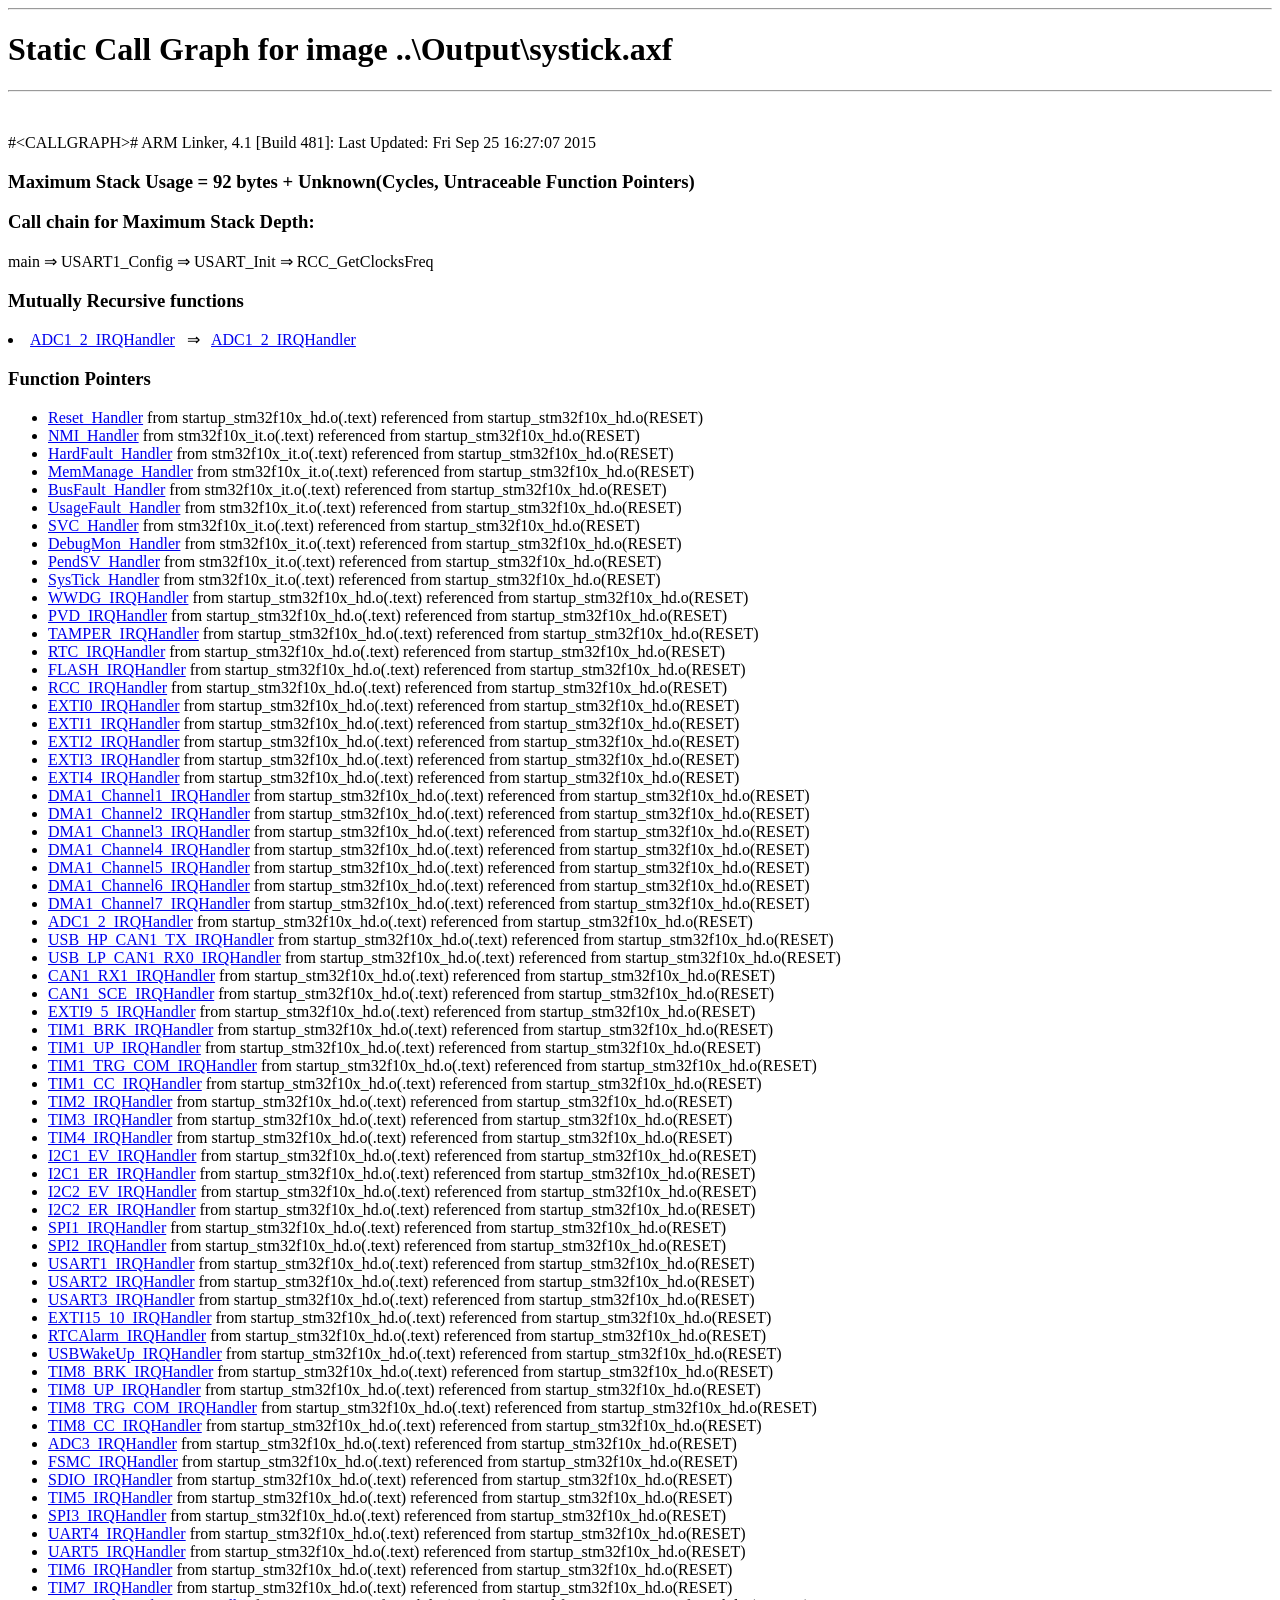
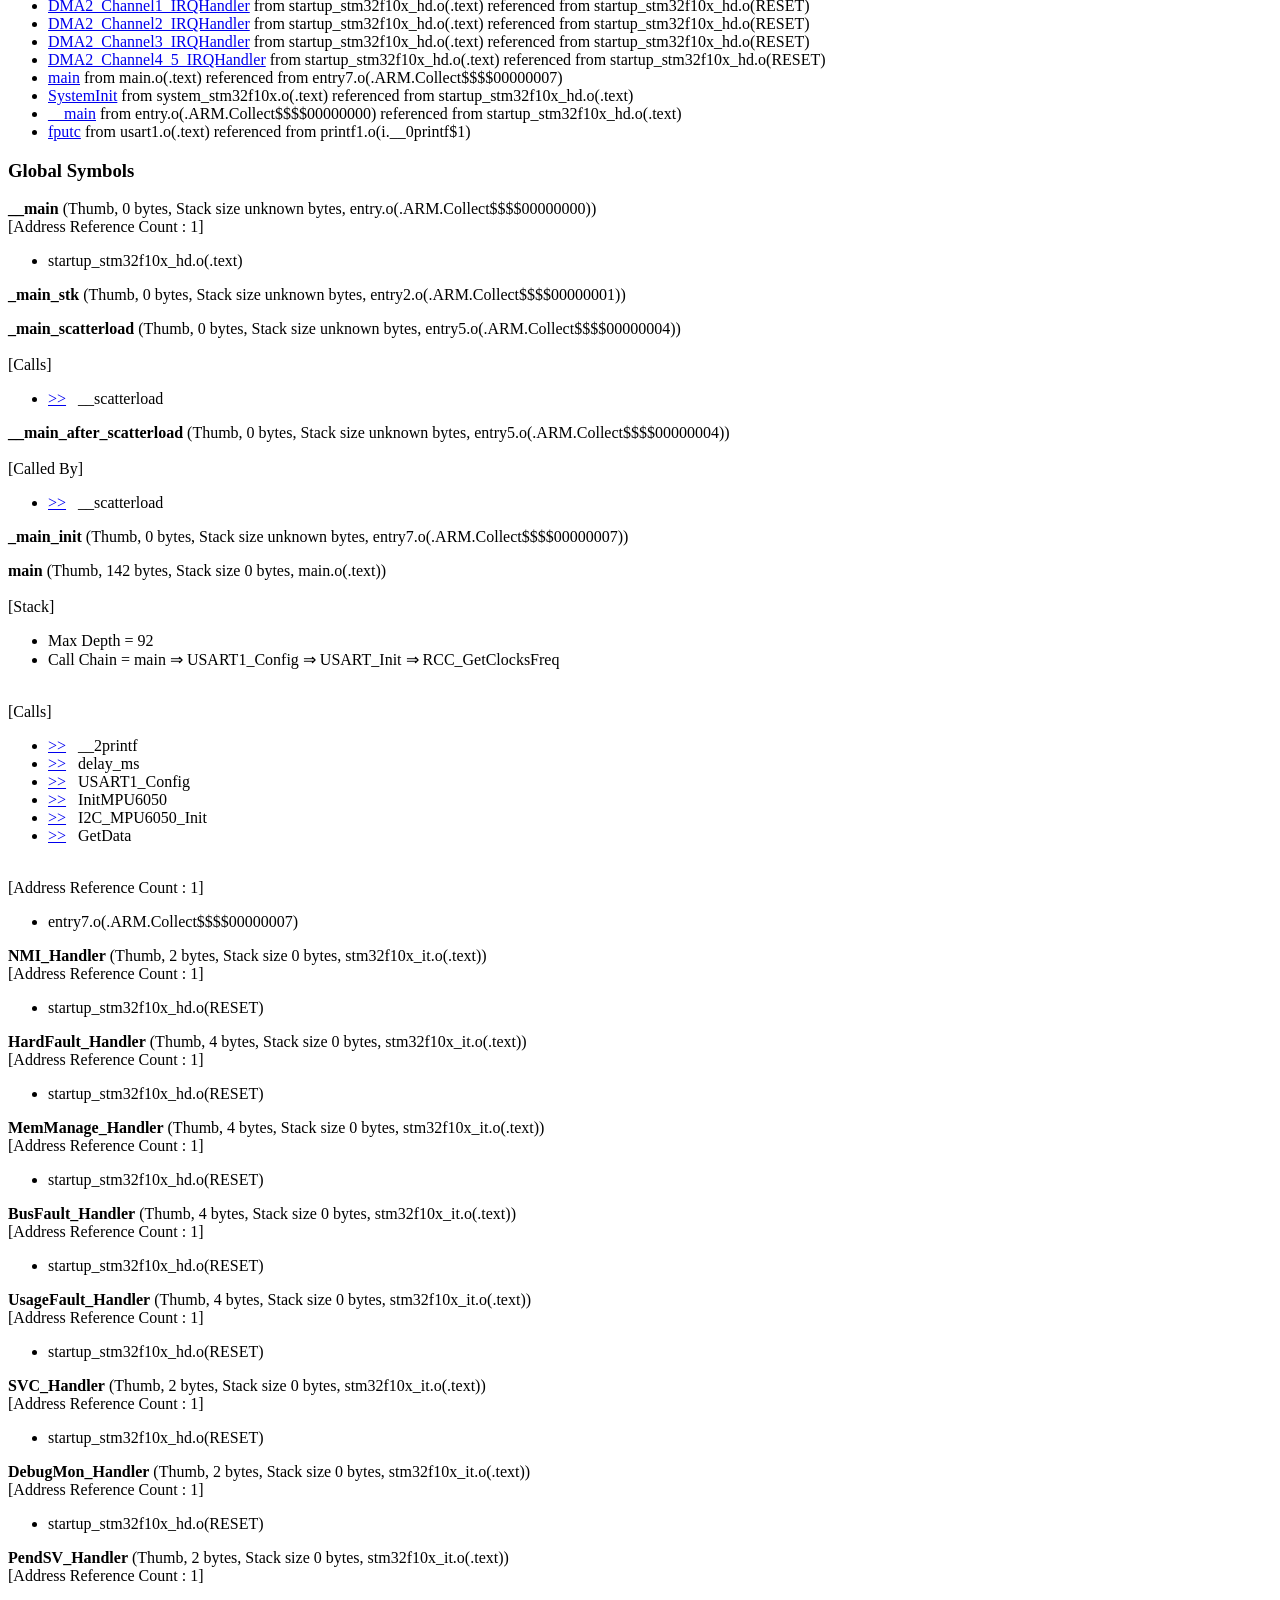
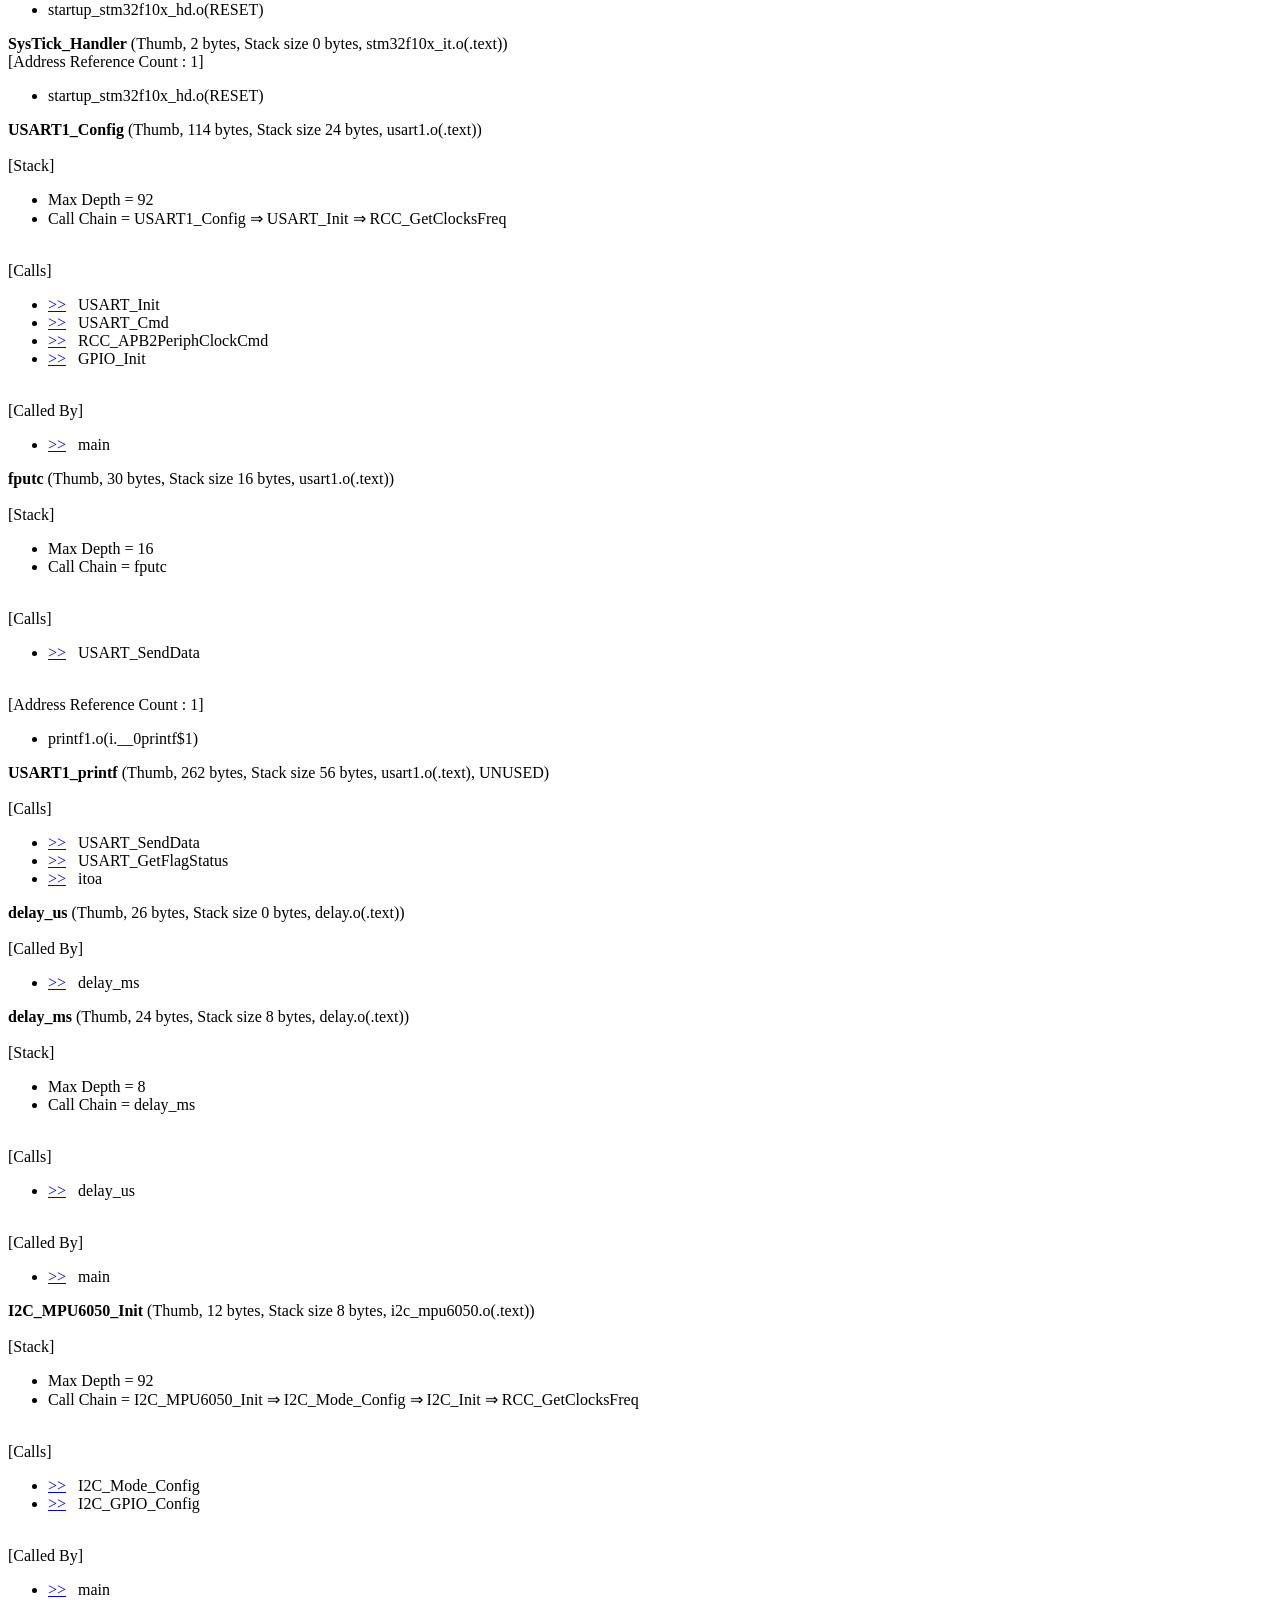
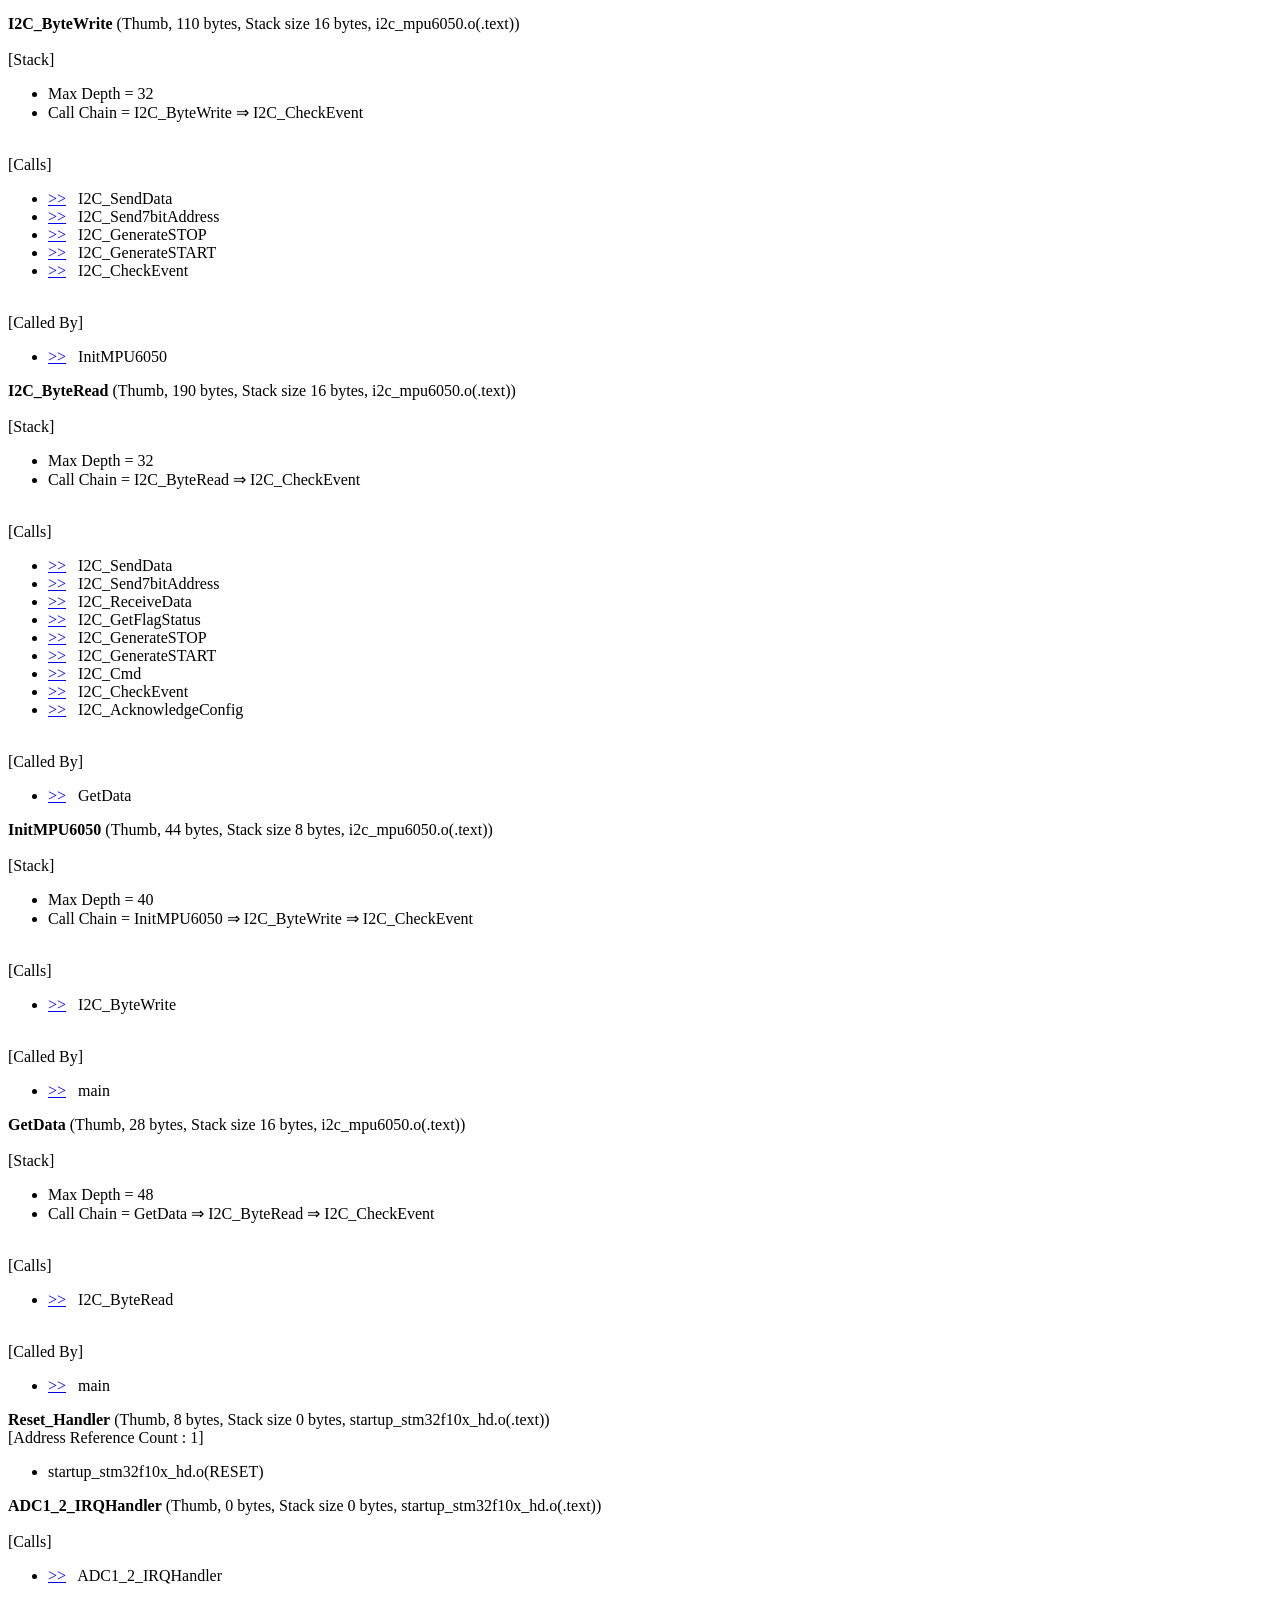
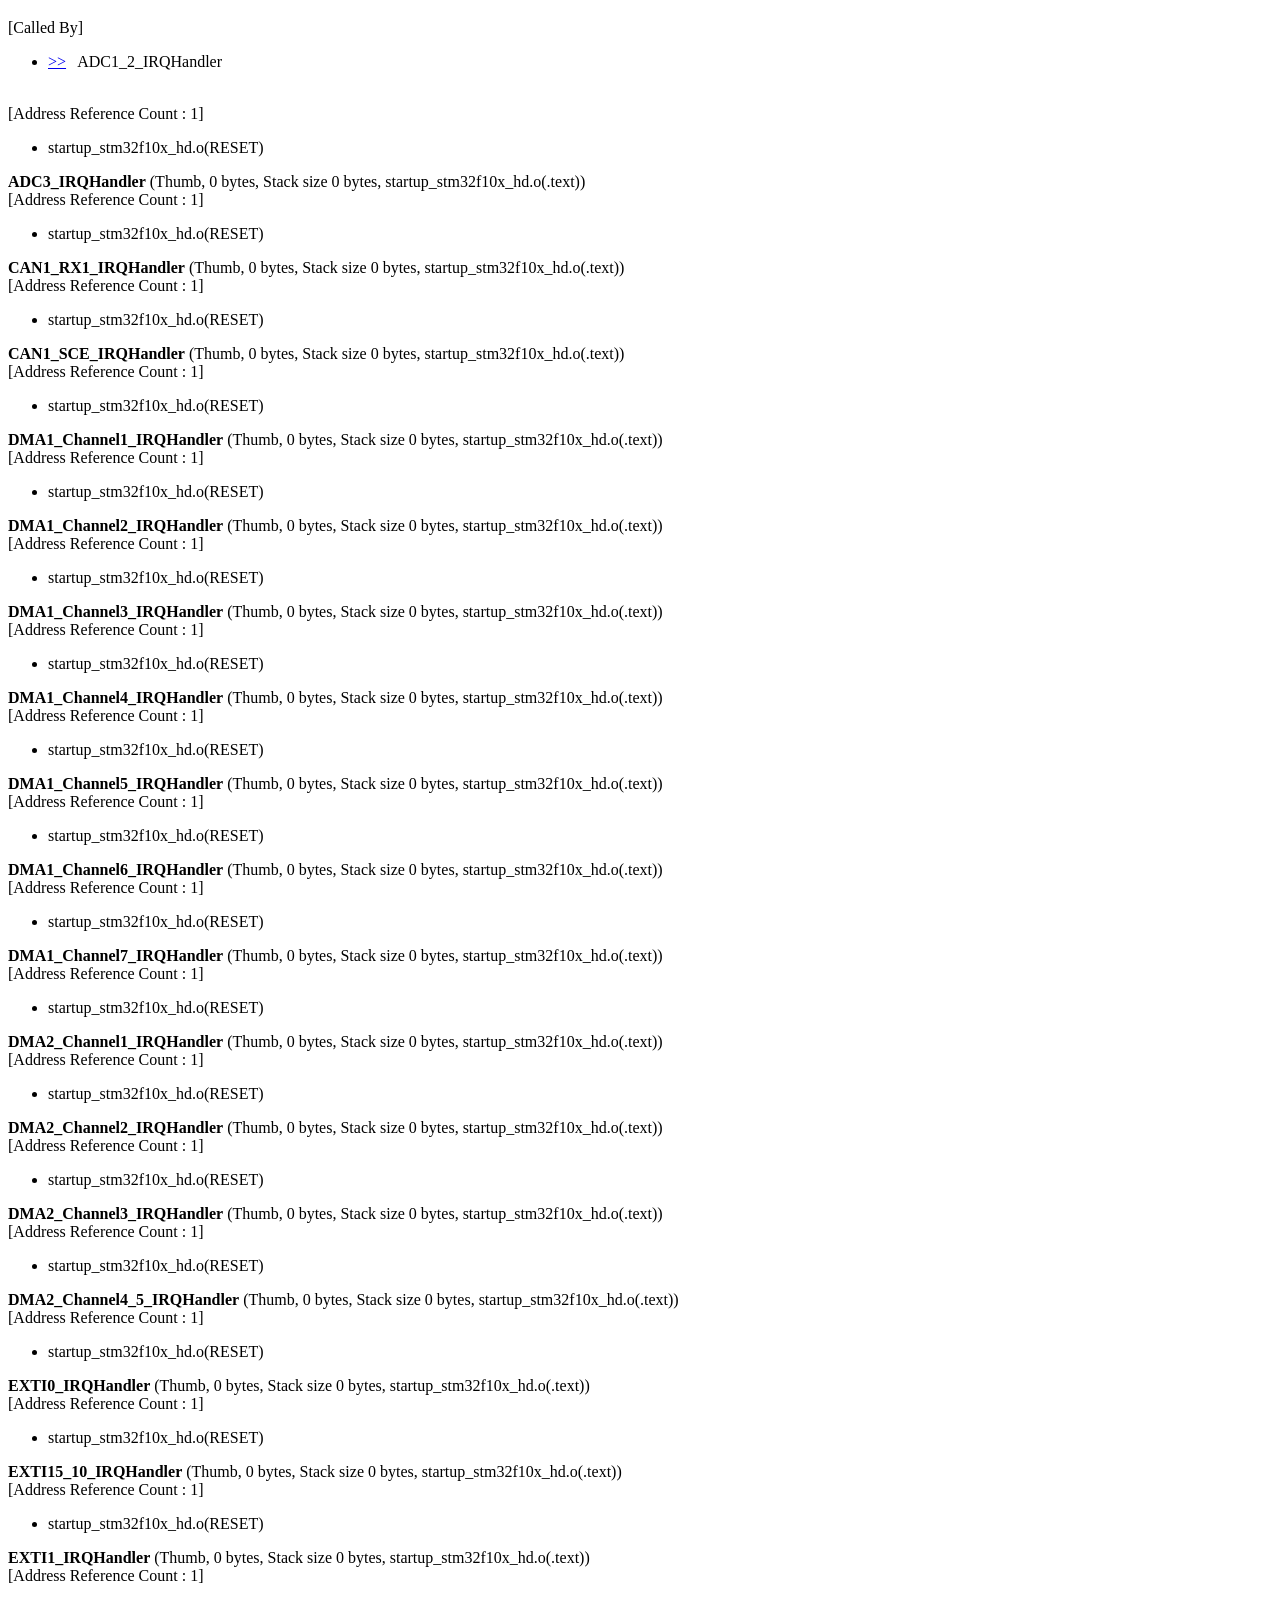
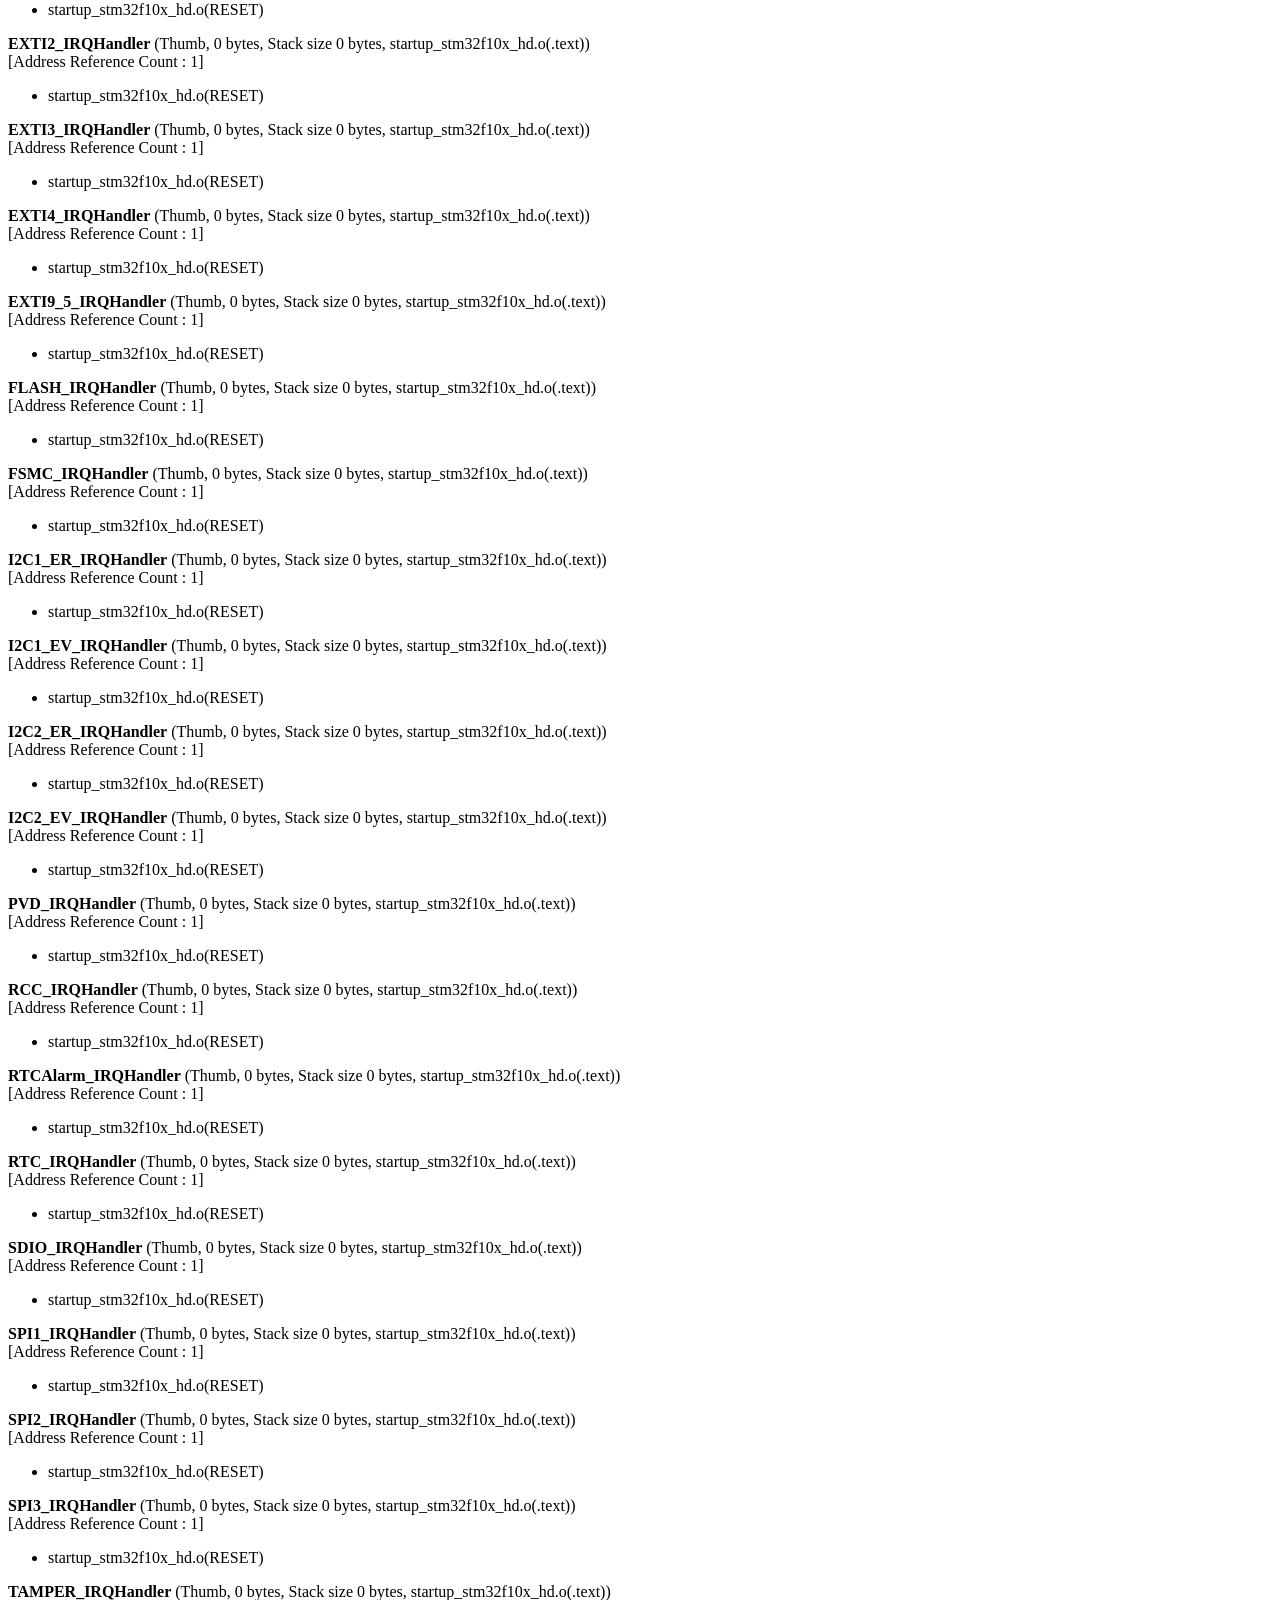
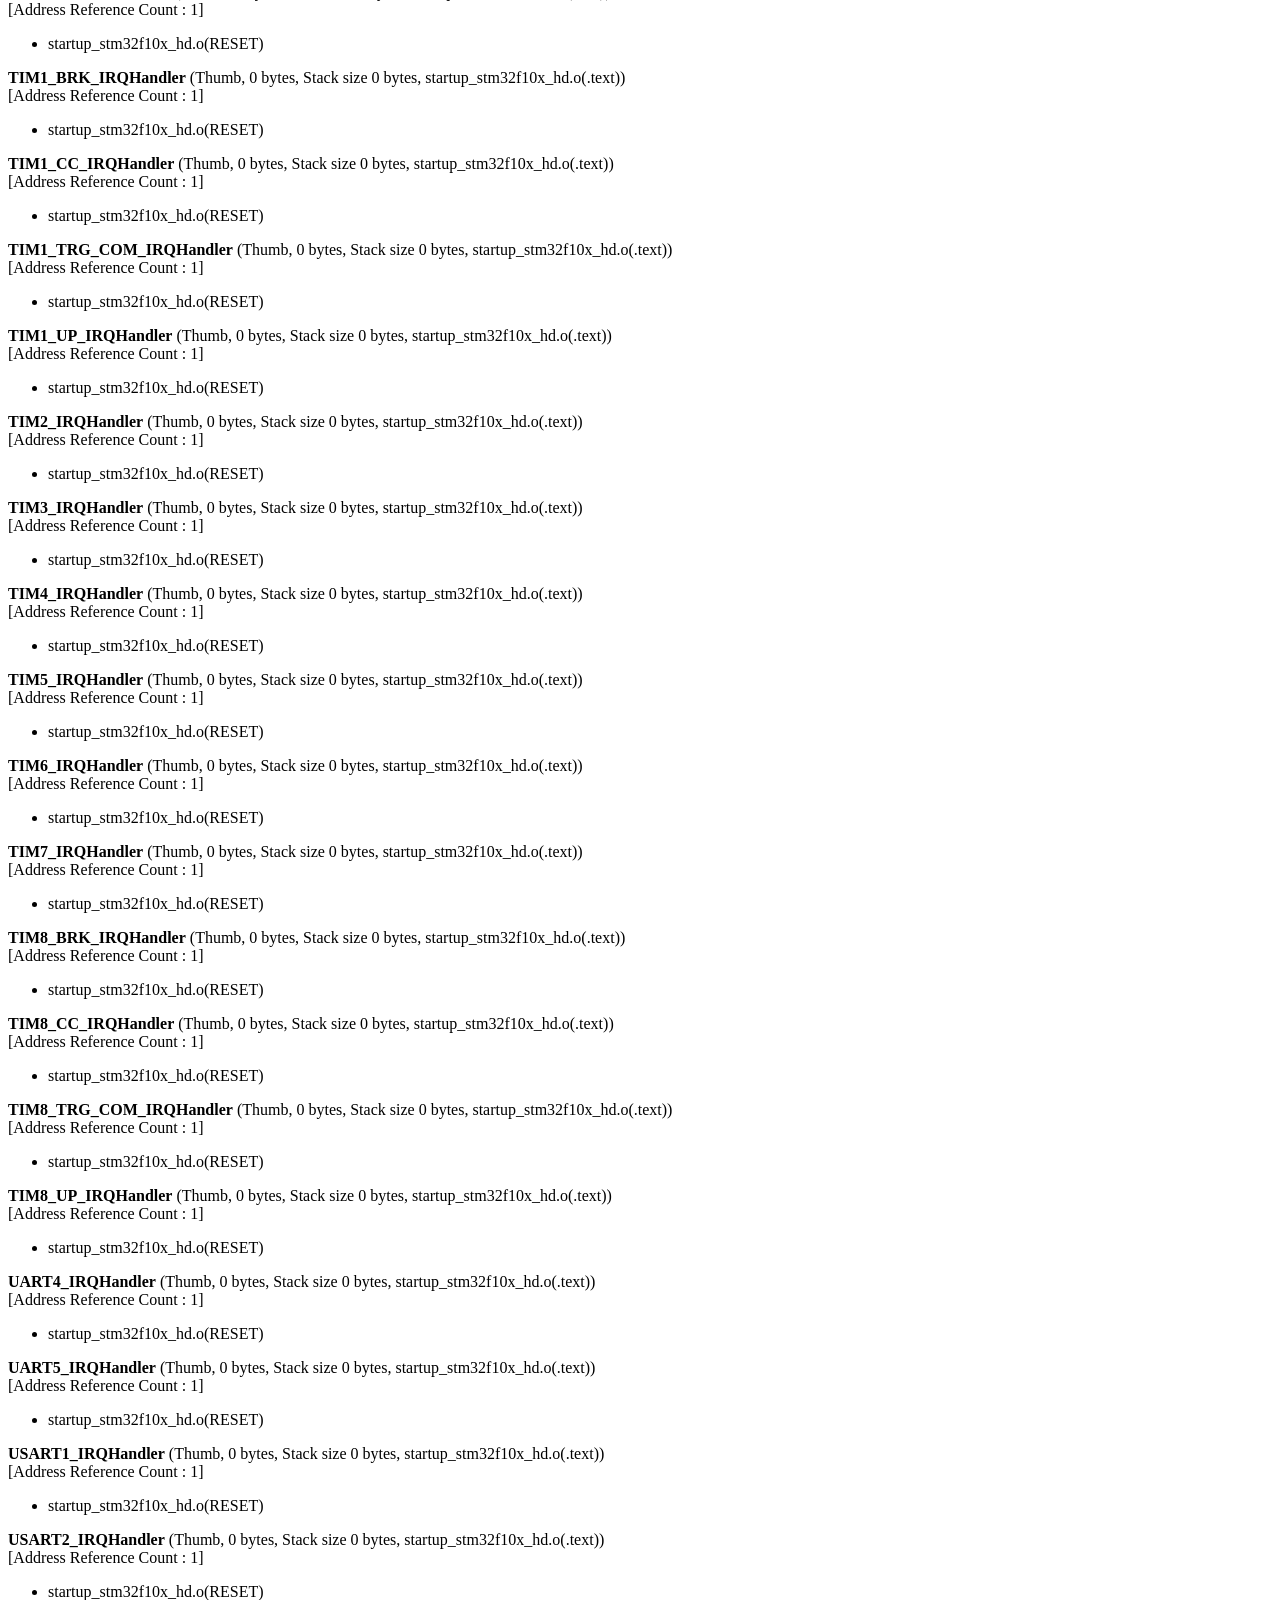
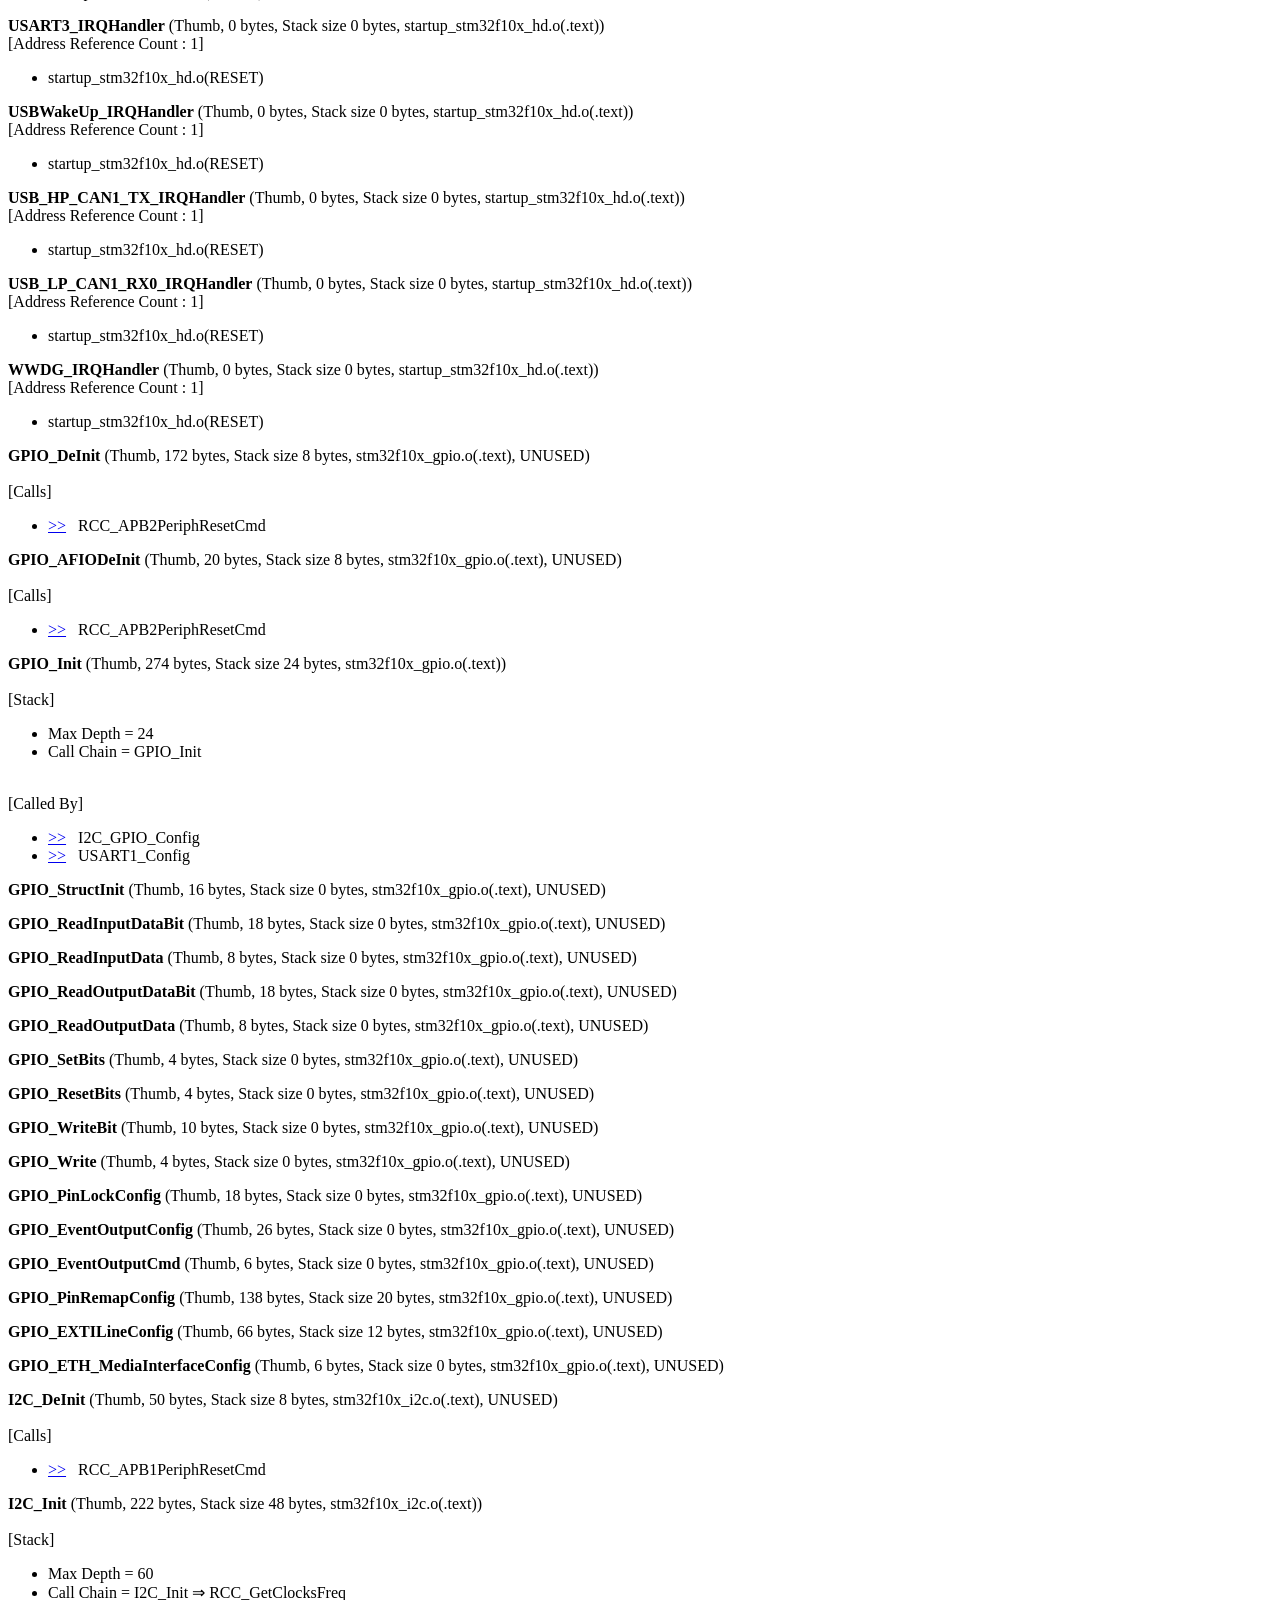
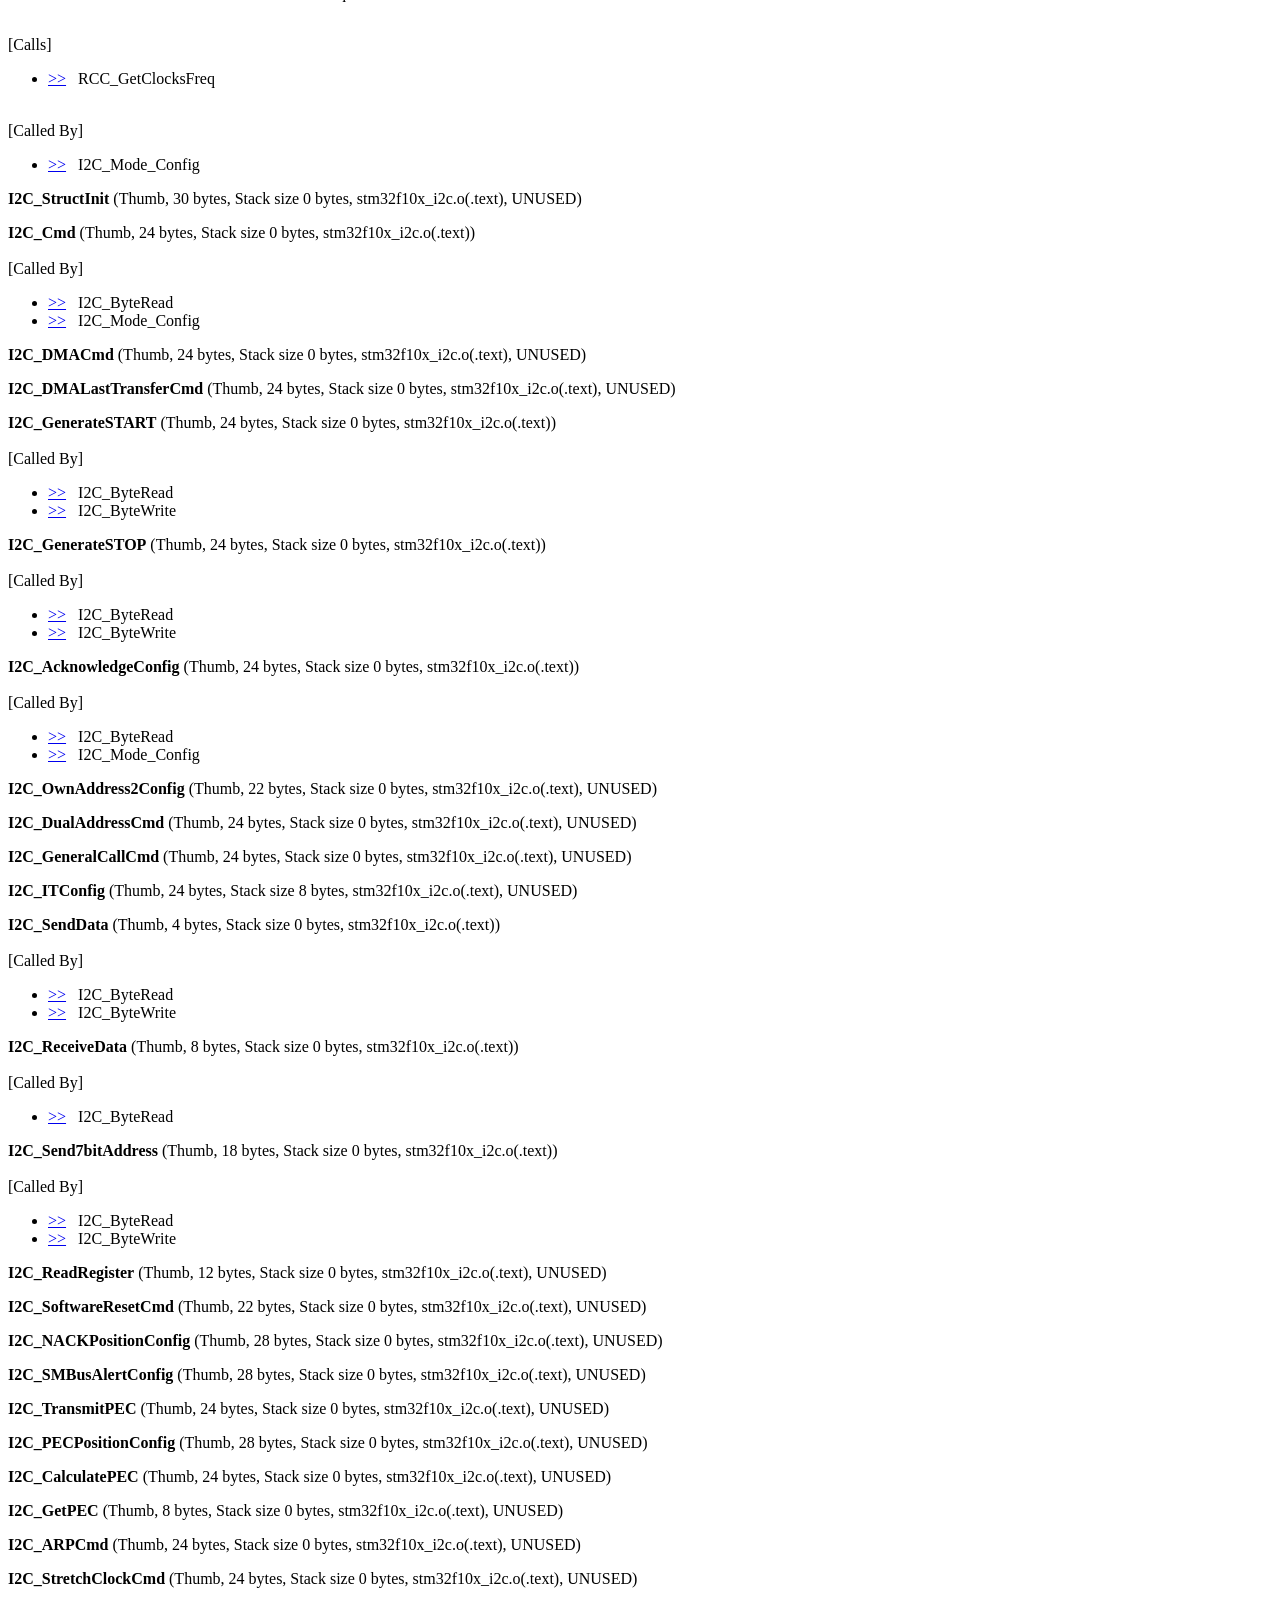
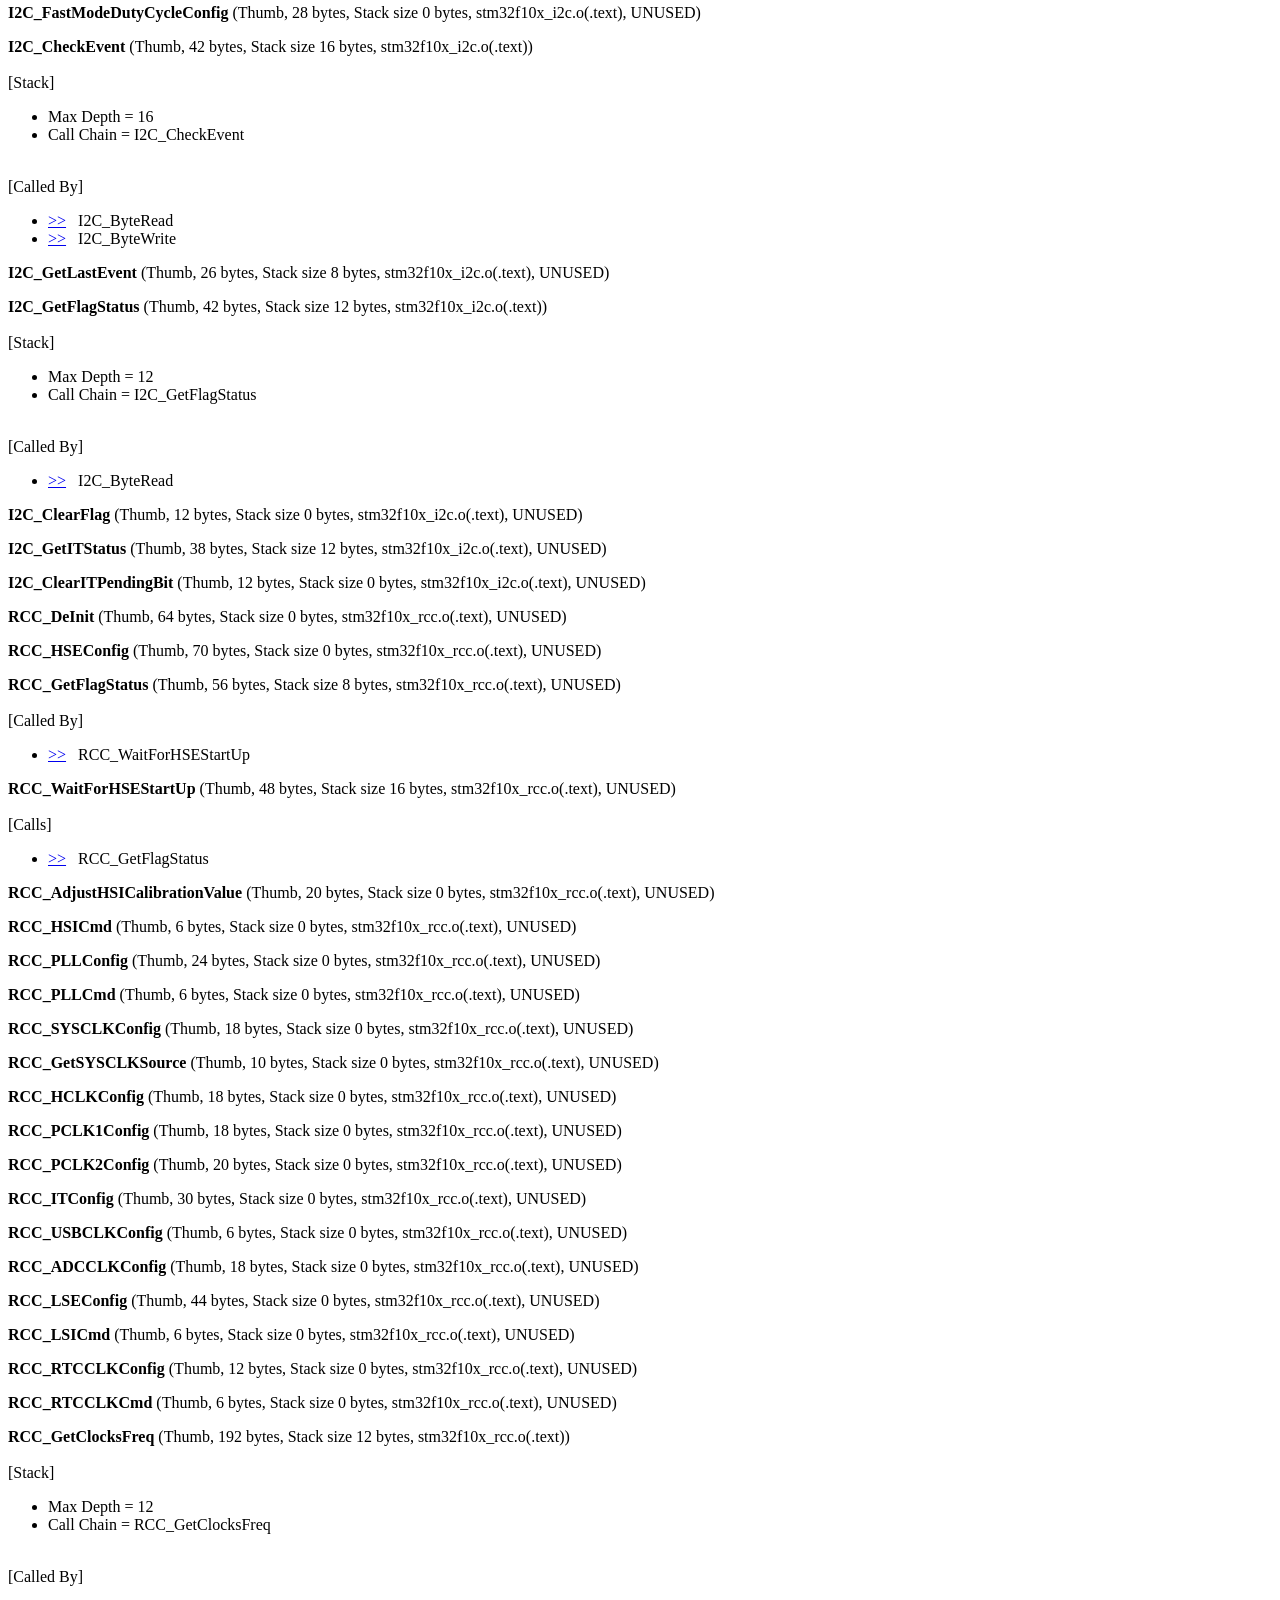
<file: 资料/6.硬件资料/MPU6050/3.STM32 MPU6050 程序/MPU6050(硬件IIC)/Output/systick.htm>
<!doctype html public "-//w3c//dtd html 4.0 transitional//en">
<html><head>
<title>Static Call Graph - [..\Output\systick.axf]</title></head>
<body><HR>
<H1>Static Call Graph for image ..\Output\systick.axf</H1><HR>
<BR><P>#&#060CALLGRAPH&#062# ARM Linker, 4.1 [Build 481]: Last Updated: Fri Sep 25 16:27:07 2015
<BR><P>
<H3>Maximum Stack Usage =         92 bytes + Unknown(Cycles, Untraceable Function Pointers)</H3><H3>
Call chain for Maximum Stack Depth:</H3>
main &rArr; USART1_Config &rArr; USART_Init &rArr; RCC_GetClocksFreq
<P>
<H3>
Mutually Recursive functions
</H3> <LI><a href="#[1c]">ADC1_2_IRQHandler</a>&nbsp;&nbsp;&nbsp;&rArr;&nbsp;&nbsp;&nbsp;<a href="#[1c]">ADC1_2_IRQHandler</a><BR>
</UL>
<P>
<H3>
Function Pointers
</H3><UL>
 <LI><a href="#[0]">Reset_Handler</a> from startup_stm32f10x_hd.o(.text) referenced from startup_stm32f10x_hd.o(RESET)
 <LI><a href="#[1]">NMI_Handler</a> from stm32f10x_it.o(.text) referenced from startup_stm32f10x_hd.o(RESET)
 <LI><a href="#[2]">HardFault_Handler</a> from stm32f10x_it.o(.text) referenced from startup_stm32f10x_hd.o(RESET)
 <LI><a href="#[3]">MemManage_Handler</a> from stm32f10x_it.o(.text) referenced from startup_stm32f10x_hd.o(RESET)
 <LI><a href="#[4]">BusFault_Handler</a> from stm32f10x_it.o(.text) referenced from startup_stm32f10x_hd.o(RESET)
 <LI><a href="#[5]">UsageFault_Handler</a> from stm32f10x_it.o(.text) referenced from startup_stm32f10x_hd.o(RESET)
 <LI><a href="#[6]">SVC_Handler</a> from stm32f10x_it.o(.text) referenced from startup_stm32f10x_hd.o(RESET)
 <LI><a href="#[7]">DebugMon_Handler</a> from stm32f10x_it.o(.text) referenced from startup_stm32f10x_hd.o(RESET)
 <LI><a href="#[8]">PendSV_Handler</a> from stm32f10x_it.o(.text) referenced from startup_stm32f10x_hd.o(RESET)
 <LI><a href="#[9]">SysTick_Handler</a> from stm32f10x_it.o(.text) referenced from startup_stm32f10x_hd.o(RESET)
 <LI><a href="#[a]">WWDG_IRQHandler</a> from startup_stm32f10x_hd.o(.text) referenced from startup_stm32f10x_hd.o(RESET)
 <LI><a href="#[b]">PVD_IRQHandler</a> from startup_stm32f10x_hd.o(.text) referenced from startup_stm32f10x_hd.o(RESET)
 <LI><a href="#[c]">TAMPER_IRQHandler</a> from startup_stm32f10x_hd.o(.text) referenced from startup_stm32f10x_hd.o(RESET)
 <LI><a href="#[d]">RTC_IRQHandler</a> from startup_stm32f10x_hd.o(.text) referenced from startup_stm32f10x_hd.o(RESET)
 <LI><a href="#[e]">FLASH_IRQHandler</a> from startup_stm32f10x_hd.o(.text) referenced from startup_stm32f10x_hd.o(RESET)
 <LI><a href="#[f]">RCC_IRQHandler</a> from startup_stm32f10x_hd.o(.text) referenced from startup_stm32f10x_hd.o(RESET)
 <LI><a href="#[10]">EXTI0_IRQHandler</a> from startup_stm32f10x_hd.o(.text) referenced from startup_stm32f10x_hd.o(RESET)
 <LI><a href="#[11]">EXTI1_IRQHandler</a> from startup_stm32f10x_hd.o(.text) referenced from startup_stm32f10x_hd.o(RESET)
 <LI><a href="#[12]">EXTI2_IRQHandler</a> from startup_stm32f10x_hd.o(.text) referenced from startup_stm32f10x_hd.o(RESET)
 <LI><a href="#[13]">EXTI3_IRQHandler</a> from startup_stm32f10x_hd.o(.text) referenced from startup_stm32f10x_hd.o(RESET)
 <LI><a href="#[14]">EXTI4_IRQHandler</a> from startup_stm32f10x_hd.o(.text) referenced from startup_stm32f10x_hd.o(RESET)
 <LI><a href="#[15]">DMA1_Channel1_IRQHandler</a> from startup_stm32f10x_hd.o(.text) referenced from startup_stm32f10x_hd.o(RESET)
 <LI><a href="#[16]">DMA1_Channel2_IRQHandler</a> from startup_stm32f10x_hd.o(.text) referenced from startup_stm32f10x_hd.o(RESET)
 <LI><a href="#[17]">DMA1_Channel3_IRQHandler</a> from startup_stm32f10x_hd.o(.text) referenced from startup_stm32f10x_hd.o(RESET)
 <LI><a href="#[18]">DMA1_Channel4_IRQHandler</a> from startup_stm32f10x_hd.o(.text) referenced from startup_stm32f10x_hd.o(RESET)
 <LI><a href="#[19]">DMA1_Channel5_IRQHandler</a> from startup_stm32f10x_hd.o(.text) referenced from startup_stm32f10x_hd.o(RESET)
 <LI><a href="#[1a]">DMA1_Channel6_IRQHandler</a> from startup_stm32f10x_hd.o(.text) referenced from startup_stm32f10x_hd.o(RESET)
 <LI><a href="#[1b]">DMA1_Channel7_IRQHandler</a> from startup_stm32f10x_hd.o(.text) referenced from startup_stm32f10x_hd.o(RESET)
 <LI><a href="#[1c]">ADC1_2_IRQHandler</a> from startup_stm32f10x_hd.o(.text) referenced from startup_stm32f10x_hd.o(RESET)
 <LI><a href="#[1d]">USB_HP_CAN1_TX_IRQHandler</a> from startup_stm32f10x_hd.o(.text) referenced from startup_stm32f10x_hd.o(RESET)
 <LI><a href="#[1e]">USB_LP_CAN1_RX0_IRQHandler</a> from startup_stm32f10x_hd.o(.text) referenced from startup_stm32f10x_hd.o(RESET)
 <LI><a href="#[1f]">CAN1_RX1_IRQHandler</a> from startup_stm32f10x_hd.o(.text) referenced from startup_stm32f10x_hd.o(RESET)
 <LI><a href="#[20]">CAN1_SCE_IRQHandler</a> from startup_stm32f10x_hd.o(.text) referenced from startup_stm32f10x_hd.o(RESET)
 <LI><a href="#[21]">EXTI9_5_IRQHandler</a> from startup_stm32f10x_hd.o(.text) referenced from startup_stm32f10x_hd.o(RESET)
 <LI><a href="#[22]">TIM1_BRK_IRQHandler</a> from startup_stm32f10x_hd.o(.text) referenced from startup_stm32f10x_hd.o(RESET)
 <LI><a href="#[23]">TIM1_UP_IRQHandler</a> from startup_stm32f10x_hd.o(.text) referenced from startup_stm32f10x_hd.o(RESET)
 <LI><a href="#[24]">TIM1_TRG_COM_IRQHandler</a> from startup_stm32f10x_hd.o(.text) referenced from startup_stm32f10x_hd.o(RESET)
 <LI><a href="#[25]">TIM1_CC_IRQHandler</a> from startup_stm32f10x_hd.o(.text) referenced from startup_stm32f10x_hd.o(RESET)
 <LI><a href="#[26]">TIM2_IRQHandler</a> from startup_stm32f10x_hd.o(.text) referenced from startup_stm32f10x_hd.o(RESET)
 <LI><a href="#[27]">TIM3_IRQHandler</a> from startup_stm32f10x_hd.o(.text) referenced from startup_stm32f10x_hd.o(RESET)
 <LI><a href="#[28]">TIM4_IRQHandler</a> from startup_stm32f10x_hd.o(.text) referenced from startup_stm32f10x_hd.o(RESET)
 <LI><a href="#[29]">I2C1_EV_IRQHandler</a> from startup_stm32f10x_hd.o(.text) referenced from startup_stm32f10x_hd.o(RESET)
 <LI><a href="#[2a]">I2C1_ER_IRQHandler</a> from startup_stm32f10x_hd.o(.text) referenced from startup_stm32f10x_hd.o(RESET)
 <LI><a href="#[2b]">I2C2_EV_IRQHandler</a> from startup_stm32f10x_hd.o(.text) referenced from startup_stm32f10x_hd.o(RESET)
 <LI><a href="#[2c]">I2C2_ER_IRQHandler</a> from startup_stm32f10x_hd.o(.text) referenced from startup_stm32f10x_hd.o(RESET)
 <LI><a href="#[2d]">SPI1_IRQHandler</a> from startup_stm32f10x_hd.o(.text) referenced from startup_stm32f10x_hd.o(RESET)
 <LI><a href="#[2e]">SPI2_IRQHandler</a> from startup_stm32f10x_hd.o(.text) referenced from startup_stm32f10x_hd.o(RESET)
 <LI><a href="#[2f]">USART1_IRQHandler</a> from startup_stm32f10x_hd.o(.text) referenced from startup_stm32f10x_hd.o(RESET)
 <LI><a href="#[30]">USART2_IRQHandler</a> from startup_stm32f10x_hd.o(.text) referenced from startup_stm32f10x_hd.o(RESET)
 <LI><a href="#[31]">USART3_IRQHandler</a> from startup_stm32f10x_hd.o(.text) referenced from startup_stm32f10x_hd.o(RESET)
 <LI><a href="#[32]">EXTI15_10_IRQHandler</a> from startup_stm32f10x_hd.o(.text) referenced from startup_stm32f10x_hd.o(RESET)
 <LI><a href="#[33]">RTCAlarm_IRQHandler</a> from startup_stm32f10x_hd.o(.text) referenced from startup_stm32f10x_hd.o(RESET)
 <LI><a href="#[34]">USBWakeUp_IRQHandler</a> from startup_stm32f10x_hd.o(.text) referenced from startup_stm32f10x_hd.o(RESET)
 <LI><a href="#[35]">TIM8_BRK_IRQHandler</a> from startup_stm32f10x_hd.o(.text) referenced from startup_stm32f10x_hd.o(RESET)
 <LI><a href="#[36]">TIM8_UP_IRQHandler</a> from startup_stm32f10x_hd.o(.text) referenced from startup_stm32f10x_hd.o(RESET)
 <LI><a href="#[37]">TIM8_TRG_COM_IRQHandler</a> from startup_stm32f10x_hd.o(.text) referenced from startup_stm32f10x_hd.o(RESET)
 <LI><a href="#[38]">TIM8_CC_IRQHandler</a> from startup_stm32f10x_hd.o(.text) referenced from startup_stm32f10x_hd.o(RESET)
 <LI><a href="#[39]">ADC3_IRQHandler</a> from startup_stm32f10x_hd.o(.text) referenced from startup_stm32f10x_hd.o(RESET)
 <LI><a href="#[3a]">FSMC_IRQHandler</a> from startup_stm32f10x_hd.o(.text) referenced from startup_stm32f10x_hd.o(RESET)
 <LI><a href="#[3b]">SDIO_IRQHandler</a> from startup_stm32f10x_hd.o(.text) referenced from startup_stm32f10x_hd.o(RESET)
 <LI><a href="#[3c]">TIM5_IRQHandler</a> from startup_stm32f10x_hd.o(.text) referenced from startup_stm32f10x_hd.o(RESET)
 <LI><a href="#[3d]">SPI3_IRQHandler</a> from startup_stm32f10x_hd.o(.text) referenced from startup_stm32f10x_hd.o(RESET)
 <LI><a href="#[3e]">UART4_IRQHandler</a> from startup_stm32f10x_hd.o(.text) referenced from startup_stm32f10x_hd.o(RESET)
 <LI><a href="#[3f]">UART5_IRQHandler</a> from startup_stm32f10x_hd.o(.text) referenced from startup_stm32f10x_hd.o(RESET)
 <LI><a href="#[40]">TIM6_IRQHandler</a> from startup_stm32f10x_hd.o(.text) referenced from startup_stm32f10x_hd.o(RESET)
 <LI><a href="#[41]">TIM7_IRQHandler</a> from startup_stm32f10x_hd.o(.text) referenced from startup_stm32f10x_hd.o(RESET)
 <LI><a href="#[42]">DMA2_Channel1_IRQHandler</a> from startup_stm32f10x_hd.o(.text) referenced from startup_stm32f10x_hd.o(RESET)
 <LI><a href="#[43]">DMA2_Channel2_IRQHandler</a> from startup_stm32f10x_hd.o(.text) referenced from startup_stm32f10x_hd.o(RESET)
 <LI><a href="#[44]">DMA2_Channel3_IRQHandler</a> from startup_stm32f10x_hd.o(.text) referenced from startup_stm32f10x_hd.o(RESET)
 <LI><a href="#[45]">DMA2_Channel4_5_IRQHandler</a> from startup_stm32f10x_hd.o(.text) referenced from startup_stm32f10x_hd.o(RESET)
 <LI><a href="#[46]">main</a> from main.o(.text) referenced from entry7.o(.ARM.Collect$$$$00000007)
 <LI><a href="#[47]">SystemInit</a> from system_stm32f10x.o(.text) referenced from startup_stm32f10x_hd.o(.text)
 <LI><a href="#[48]">__main</a> from entry.o(.ARM.Collect$$$$00000000) referenced from startup_stm32f10x_hd.o(.text)
 <LI><a href="#[49]">fputc</a> from usart1.o(.text) referenced from printf1.o(i.__0printf$1)
</UL>
<P>
<H3>
Global Symbols
</H3>
<P><STRONG><a name="[48]"></a>__main</STRONG> (Thumb, 0 bytes, Stack size unknown bytes, entry.o(.ARM.Collect$$$$00000000))
<BR>[Address Reference Count : 1]<UL><LI> startup_stm32f10x_hd.o(.text)
</UL>
<P><STRONG><a name="[79]"></a>_main_stk</STRONG> (Thumb, 0 bytes, Stack size unknown bytes, entry2.o(.ARM.Collect$$$$00000001))

<P><STRONG><a name="[4a]"></a>_main_scatterload</STRONG> (Thumb, 0 bytes, Stack size unknown bytes, entry5.o(.ARM.Collect$$$$00000004))
<BR><BR>[Calls]<UL><LI><a href="#[4b]">&gt;&gt;</a>&nbsp;&nbsp;&nbsp;__scatterload
</UL>

<P><STRONG><a name="[75]"></a>__main_after_scatterload</STRONG> (Thumb, 0 bytes, Stack size unknown bytes, entry5.o(.ARM.Collect$$$$00000004))
<BR><BR>[Called By]<UL><LI><a href="#[4b]">&gt;&gt;</a>&nbsp;&nbsp;&nbsp;__scatterload
</UL>

<P><STRONG><a name="[7a]"></a>_main_init</STRONG> (Thumb, 0 bytes, Stack size unknown bytes, entry7.o(.ARM.Collect$$$$00000007))

<P><STRONG><a name="[46]"></a>main</STRONG> (Thumb, 142 bytes, Stack size 0 bytes, main.o(.text))
<BR><BR>[Stack]<UL><LI>Max Depth = 92<LI>Call Chain = main &rArr; USART1_Config &rArr; USART_Init &rArr; RCC_GetClocksFreq
</UL>
<BR>[Calls]<UL><LI><a href="#[50]">&gt;&gt;</a>&nbsp;&nbsp;&nbsp;__2printf
<LI><a href="#[51]">&gt;&gt;</a>&nbsp;&nbsp;&nbsp;delay_ms
<LI><a href="#[4c]">&gt;&gt;</a>&nbsp;&nbsp;&nbsp;USART1_Config
<LI><a href="#[4e]">&gt;&gt;</a>&nbsp;&nbsp;&nbsp;InitMPU6050
<LI><a href="#[4d]">&gt;&gt;</a>&nbsp;&nbsp;&nbsp;I2C_MPU6050_Init
<LI><a href="#[4f]">&gt;&gt;</a>&nbsp;&nbsp;&nbsp;GetData
</UL>
<BR>[Address Reference Count : 1]<UL><LI> entry7.o(.ARM.Collect$$$$00000007)
</UL>
<P><STRONG><a name="[1]"></a>NMI_Handler</STRONG> (Thumb, 2 bytes, Stack size 0 bytes, stm32f10x_it.o(.text))
<BR>[Address Reference Count : 1]<UL><LI> startup_stm32f10x_hd.o(RESET)
</UL>
<P><STRONG><a name="[2]"></a>HardFault_Handler</STRONG> (Thumb, 4 bytes, Stack size 0 bytes, stm32f10x_it.o(.text))
<BR>[Address Reference Count : 1]<UL><LI> startup_stm32f10x_hd.o(RESET)
</UL>
<P><STRONG><a name="[3]"></a>MemManage_Handler</STRONG> (Thumb, 4 bytes, Stack size 0 bytes, stm32f10x_it.o(.text))
<BR>[Address Reference Count : 1]<UL><LI> startup_stm32f10x_hd.o(RESET)
</UL>
<P><STRONG><a name="[4]"></a>BusFault_Handler</STRONG> (Thumb, 4 bytes, Stack size 0 bytes, stm32f10x_it.o(.text))
<BR>[Address Reference Count : 1]<UL><LI> startup_stm32f10x_hd.o(RESET)
</UL>
<P><STRONG><a name="[5]"></a>UsageFault_Handler</STRONG> (Thumb, 4 bytes, Stack size 0 bytes, stm32f10x_it.o(.text))
<BR>[Address Reference Count : 1]<UL><LI> startup_stm32f10x_hd.o(RESET)
</UL>
<P><STRONG><a name="[6]"></a>SVC_Handler</STRONG> (Thumb, 2 bytes, Stack size 0 bytes, stm32f10x_it.o(.text))
<BR>[Address Reference Count : 1]<UL><LI> startup_stm32f10x_hd.o(RESET)
</UL>
<P><STRONG><a name="[7]"></a>DebugMon_Handler</STRONG> (Thumb, 2 bytes, Stack size 0 bytes, stm32f10x_it.o(.text))
<BR>[Address Reference Count : 1]<UL><LI> startup_stm32f10x_hd.o(RESET)
</UL>
<P><STRONG><a name="[8]"></a>PendSV_Handler</STRONG> (Thumb, 2 bytes, Stack size 0 bytes, stm32f10x_it.o(.text))
<BR>[Address Reference Count : 1]<UL><LI> startup_stm32f10x_hd.o(RESET)
</UL>
<P><STRONG><a name="[9]"></a>SysTick_Handler</STRONG> (Thumb, 2 bytes, Stack size 0 bytes, stm32f10x_it.o(.text))
<BR>[Address Reference Count : 1]<UL><LI> startup_stm32f10x_hd.o(RESET)
</UL>
<P><STRONG><a name="[4c]"></a>USART1_Config</STRONG> (Thumb, 114 bytes, Stack size 24 bytes, usart1.o(.text))
<BR><BR>[Stack]<UL><LI>Max Depth = 92<LI>Call Chain = USART1_Config &rArr; USART_Init &rArr; RCC_GetClocksFreq
</UL>
<BR>[Calls]<UL><LI><a href="#[54]">&gt;&gt;</a>&nbsp;&nbsp;&nbsp;USART_Init
<LI><a href="#[55]">&gt;&gt;</a>&nbsp;&nbsp;&nbsp;USART_Cmd
<LI><a href="#[52]">&gt;&gt;</a>&nbsp;&nbsp;&nbsp;RCC_APB2PeriphClockCmd
<LI><a href="#[53]">&gt;&gt;</a>&nbsp;&nbsp;&nbsp;GPIO_Init
</UL>
<BR>[Called By]<UL><LI><a href="#[46]">&gt;&gt;</a>&nbsp;&nbsp;&nbsp;main
</UL>

<P><STRONG><a name="[49]"></a>fputc</STRONG> (Thumb, 30 bytes, Stack size 16 bytes, usart1.o(.text))
<BR><BR>[Stack]<UL><LI>Max Depth = 16<LI>Call Chain = fputc
</UL>
<BR>[Calls]<UL><LI><a href="#[56]">&gt;&gt;</a>&nbsp;&nbsp;&nbsp;USART_SendData
</UL>
<BR>[Address Reference Count : 1]<UL><LI> printf1.o(i.__0printf$1)
</UL>
<P><STRONG><a name="[57]"></a>USART1_printf</STRONG> (Thumb, 262 bytes, Stack size 56 bytes, usart1.o(.text), UNUSED)
<BR><BR>[Calls]<UL><LI><a href="#[56]">&gt;&gt;</a>&nbsp;&nbsp;&nbsp;USART_SendData
<LI><a href="#[58]">&gt;&gt;</a>&nbsp;&nbsp;&nbsp;USART_GetFlagStatus
<LI><a href="#[59]">&gt;&gt;</a>&nbsp;&nbsp;&nbsp;itoa
</UL>

<P><STRONG><a name="[5a]"></a>delay_us</STRONG> (Thumb, 26 bytes, Stack size 0 bytes, delay.o(.text))
<BR><BR>[Called By]<UL><LI><a href="#[51]">&gt;&gt;</a>&nbsp;&nbsp;&nbsp;delay_ms
</UL>

<P><STRONG><a name="[51]"></a>delay_ms</STRONG> (Thumb, 24 bytes, Stack size 8 bytes, delay.o(.text))
<BR><BR>[Stack]<UL><LI>Max Depth = 8<LI>Call Chain = delay_ms
</UL>
<BR>[Calls]<UL><LI><a href="#[5a]">&gt;&gt;</a>&nbsp;&nbsp;&nbsp;delay_us
</UL>
<BR>[Called By]<UL><LI><a href="#[46]">&gt;&gt;</a>&nbsp;&nbsp;&nbsp;main
</UL>

<P><STRONG><a name="[4d]"></a>I2C_MPU6050_Init</STRONG> (Thumb, 12 bytes, Stack size 8 bytes, i2c_mpu6050.o(.text))
<BR><BR>[Stack]<UL><LI>Max Depth = 92<LI>Call Chain = I2C_MPU6050_Init &rArr; I2C_Mode_Config &rArr; I2C_Init &rArr; RCC_GetClocksFreq
</UL>
<BR>[Calls]<UL><LI><a href="#[5d]">&gt;&gt;</a>&nbsp;&nbsp;&nbsp;I2C_Mode_Config
<LI><a href="#[5b]">&gt;&gt;</a>&nbsp;&nbsp;&nbsp;I2C_GPIO_Config
</UL>
<BR>[Called By]<UL><LI><a href="#[46]">&gt;&gt;</a>&nbsp;&nbsp;&nbsp;main
</UL>

<P><STRONG><a name="[61]"></a>I2C_ByteWrite</STRONG> (Thumb, 110 bytes, Stack size 16 bytes, i2c_mpu6050.o(.text))
<BR><BR>[Stack]<UL><LI>Max Depth = 32<LI>Call Chain = I2C_ByteWrite &rArr; I2C_CheckEvent
</UL>
<BR>[Calls]<UL><LI><a href="#[65]">&gt;&gt;</a>&nbsp;&nbsp;&nbsp;I2C_SendData
<LI><a href="#[64]">&gt;&gt;</a>&nbsp;&nbsp;&nbsp;I2C_Send7bitAddress
<LI><a href="#[66]">&gt;&gt;</a>&nbsp;&nbsp;&nbsp;I2C_GenerateSTOP
<LI><a href="#[62]">&gt;&gt;</a>&nbsp;&nbsp;&nbsp;I2C_GenerateSTART
<LI><a href="#[63]">&gt;&gt;</a>&nbsp;&nbsp;&nbsp;I2C_CheckEvent
</UL>
<BR>[Called By]<UL><LI><a href="#[4e]">&gt;&gt;</a>&nbsp;&nbsp;&nbsp;InitMPU6050
</UL>

<P><STRONG><a name="[67]"></a>I2C_ByteRead</STRONG> (Thumb, 190 bytes, Stack size 16 bytes, i2c_mpu6050.o(.text))
<BR><BR>[Stack]<UL><LI>Max Depth = 32<LI>Call Chain = I2C_ByteRead &rArr; I2C_CheckEvent
</UL>
<BR>[Calls]<UL><LI><a href="#[65]">&gt;&gt;</a>&nbsp;&nbsp;&nbsp;I2C_SendData
<LI><a href="#[64]">&gt;&gt;</a>&nbsp;&nbsp;&nbsp;I2C_Send7bitAddress
<LI><a href="#[69]">&gt;&gt;</a>&nbsp;&nbsp;&nbsp;I2C_ReceiveData
<LI><a href="#[68]">&gt;&gt;</a>&nbsp;&nbsp;&nbsp;I2C_GetFlagStatus
<LI><a href="#[66]">&gt;&gt;</a>&nbsp;&nbsp;&nbsp;I2C_GenerateSTOP
<LI><a href="#[62]">&gt;&gt;</a>&nbsp;&nbsp;&nbsp;I2C_GenerateSTART
<LI><a href="#[5f]">&gt;&gt;</a>&nbsp;&nbsp;&nbsp;I2C_Cmd
<LI><a href="#[63]">&gt;&gt;</a>&nbsp;&nbsp;&nbsp;I2C_CheckEvent
<LI><a href="#[60]">&gt;&gt;</a>&nbsp;&nbsp;&nbsp;I2C_AcknowledgeConfig
</UL>
<BR>[Called By]<UL><LI><a href="#[4f]">&gt;&gt;</a>&nbsp;&nbsp;&nbsp;GetData
</UL>

<P><STRONG><a name="[4e]"></a>InitMPU6050</STRONG> (Thumb, 44 bytes, Stack size 8 bytes, i2c_mpu6050.o(.text))
<BR><BR>[Stack]<UL><LI>Max Depth = 40<LI>Call Chain = InitMPU6050 &rArr; I2C_ByteWrite &rArr; I2C_CheckEvent
</UL>
<BR>[Calls]<UL><LI><a href="#[61]">&gt;&gt;</a>&nbsp;&nbsp;&nbsp;I2C_ByteWrite
</UL>
<BR>[Called By]<UL><LI><a href="#[46]">&gt;&gt;</a>&nbsp;&nbsp;&nbsp;main
</UL>

<P><STRONG><a name="[4f]"></a>GetData</STRONG> (Thumb, 28 bytes, Stack size 16 bytes, i2c_mpu6050.o(.text))
<BR><BR>[Stack]<UL><LI>Max Depth = 48<LI>Call Chain = GetData &rArr; I2C_ByteRead &rArr; I2C_CheckEvent
</UL>
<BR>[Calls]<UL><LI><a href="#[67]">&gt;&gt;</a>&nbsp;&nbsp;&nbsp;I2C_ByteRead
</UL>
<BR>[Called By]<UL><LI><a href="#[46]">&gt;&gt;</a>&nbsp;&nbsp;&nbsp;main
</UL>

<P><STRONG><a name="[0]"></a>Reset_Handler</STRONG> (Thumb, 8 bytes, Stack size 0 bytes, startup_stm32f10x_hd.o(.text))
<BR>[Address Reference Count : 1]<UL><LI> startup_stm32f10x_hd.o(RESET)
</UL>
<P><STRONG><a name="[1c]"></a>ADC1_2_IRQHandler</STRONG> (Thumb, 0 bytes, Stack size 0 bytes, startup_stm32f10x_hd.o(.text))
<BR><BR>[Calls]<UL><LI><a href="#[1c]">&gt;&gt;</a>&nbsp;&nbsp;&nbsp;ADC1_2_IRQHandler
</UL>
<BR>[Called By]<UL><LI><a href="#[1c]">&gt;&gt;</a>&nbsp;&nbsp;&nbsp;ADC1_2_IRQHandler
</UL>
<BR>[Address Reference Count : 1]<UL><LI> startup_stm32f10x_hd.o(RESET)
</UL>
<P><STRONG><a name="[39]"></a>ADC3_IRQHandler</STRONG> (Thumb, 0 bytes, Stack size 0 bytes, startup_stm32f10x_hd.o(.text))
<BR>[Address Reference Count : 1]<UL><LI> startup_stm32f10x_hd.o(RESET)
</UL>
<P><STRONG><a name="[1f]"></a>CAN1_RX1_IRQHandler</STRONG> (Thumb, 0 bytes, Stack size 0 bytes, startup_stm32f10x_hd.o(.text))
<BR>[Address Reference Count : 1]<UL><LI> startup_stm32f10x_hd.o(RESET)
</UL>
<P><STRONG><a name="[20]"></a>CAN1_SCE_IRQHandler</STRONG> (Thumb, 0 bytes, Stack size 0 bytes, startup_stm32f10x_hd.o(.text))
<BR>[Address Reference Count : 1]<UL><LI> startup_stm32f10x_hd.o(RESET)
</UL>
<P><STRONG><a name="[15]"></a>DMA1_Channel1_IRQHandler</STRONG> (Thumb, 0 bytes, Stack size 0 bytes, startup_stm32f10x_hd.o(.text))
<BR>[Address Reference Count : 1]<UL><LI> startup_stm32f10x_hd.o(RESET)
</UL>
<P><STRONG><a name="[16]"></a>DMA1_Channel2_IRQHandler</STRONG> (Thumb, 0 bytes, Stack size 0 bytes, startup_stm32f10x_hd.o(.text))
<BR>[Address Reference Count : 1]<UL><LI> startup_stm32f10x_hd.o(RESET)
</UL>
<P><STRONG><a name="[17]"></a>DMA1_Channel3_IRQHandler</STRONG> (Thumb, 0 bytes, Stack size 0 bytes, startup_stm32f10x_hd.o(.text))
<BR>[Address Reference Count : 1]<UL><LI> startup_stm32f10x_hd.o(RESET)
</UL>
<P><STRONG><a name="[18]"></a>DMA1_Channel4_IRQHandler</STRONG> (Thumb, 0 bytes, Stack size 0 bytes, startup_stm32f10x_hd.o(.text))
<BR>[Address Reference Count : 1]<UL><LI> startup_stm32f10x_hd.o(RESET)
</UL>
<P><STRONG><a name="[19]"></a>DMA1_Channel5_IRQHandler</STRONG> (Thumb, 0 bytes, Stack size 0 bytes, startup_stm32f10x_hd.o(.text))
<BR>[Address Reference Count : 1]<UL><LI> startup_stm32f10x_hd.o(RESET)
</UL>
<P><STRONG><a name="[1a]"></a>DMA1_Channel6_IRQHandler</STRONG> (Thumb, 0 bytes, Stack size 0 bytes, startup_stm32f10x_hd.o(.text))
<BR>[Address Reference Count : 1]<UL><LI> startup_stm32f10x_hd.o(RESET)
</UL>
<P><STRONG><a name="[1b]"></a>DMA1_Channel7_IRQHandler</STRONG> (Thumb, 0 bytes, Stack size 0 bytes, startup_stm32f10x_hd.o(.text))
<BR>[Address Reference Count : 1]<UL><LI> startup_stm32f10x_hd.o(RESET)
</UL>
<P><STRONG><a name="[42]"></a>DMA2_Channel1_IRQHandler</STRONG> (Thumb, 0 bytes, Stack size 0 bytes, startup_stm32f10x_hd.o(.text))
<BR>[Address Reference Count : 1]<UL><LI> startup_stm32f10x_hd.o(RESET)
</UL>
<P><STRONG><a name="[43]"></a>DMA2_Channel2_IRQHandler</STRONG> (Thumb, 0 bytes, Stack size 0 bytes, startup_stm32f10x_hd.o(.text))
<BR>[Address Reference Count : 1]<UL><LI> startup_stm32f10x_hd.o(RESET)
</UL>
<P><STRONG><a name="[44]"></a>DMA2_Channel3_IRQHandler</STRONG> (Thumb, 0 bytes, Stack size 0 bytes, startup_stm32f10x_hd.o(.text))
<BR>[Address Reference Count : 1]<UL><LI> startup_stm32f10x_hd.o(RESET)
</UL>
<P><STRONG><a name="[45]"></a>DMA2_Channel4_5_IRQHandler</STRONG> (Thumb, 0 bytes, Stack size 0 bytes, startup_stm32f10x_hd.o(.text))
<BR>[Address Reference Count : 1]<UL><LI> startup_stm32f10x_hd.o(RESET)
</UL>
<P><STRONG><a name="[10]"></a>EXTI0_IRQHandler</STRONG> (Thumb, 0 bytes, Stack size 0 bytes, startup_stm32f10x_hd.o(.text))
<BR>[Address Reference Count : 1]<UL><LI> startup_stm32f10x_hd.o(RESET)
</UL>
<P><STRONG><a name="[32]"></a>EXTI15_10_IRQHandler</STRONG> (Thumb, 0 bytes, Stack size 0 bytes, startup_stm32f10x_hd.o(.text))
<BR>[Address Reference Count : 1]<UL><LI> startup_stm32f10x_hd.o(RESET)
</UL>
<P><STRONG><a name="[11]"></a>EXTI1_IRQHandler</STRONG> (Thumb, 0 bytes, Stack size 0 bytes, startup_stm32f10x_hd.o(.text))
<BR>[Address Reference Count : 1]<UL><LI> startup_stm32f10x_hd.o(RESET)
</UL>
<P><STRONG><a name="[12]"></a>EXTI2_IRQHandler</STRONG> (Thumb, 0 bytes, Stack size 0 bytes, startup_stm32f10x_hd.o(.text))
<BR>[Address Reference Count : 1]<UL><LI> startup_stm32f10x_hd.o(RESET)
</UL>
<P><STRONG><a name="[13]"></a>EXTI3_IRQHandler</STRONG> (Thumb, 0 bytes, Stack size 0 bytes, startup_stm32f10x_hd.o(.text))
<BR>[Address Reference Count : 1]<UL><LI> startup_stm32f10x_hd.o(RESET)
</UL>
<P><STRONG><a name="[14]"></a>EXTI4_IRQHandler</STRONG> (Thumb, 0 bytes, Stack size 0 bytes, startup_stm32f10x_hd.o(.text))
<BR>[Address Reference Count : 1]<UL><LI> startup_stm32f10x_hd.o(RESET)
</UL>
<P><STRONG><a name="[21]"></a>EXTI9_5_IRQHandler</STRONG> (Thumb, 0 bytes, Stack size 0 bytes, startup_stm32f10x_hd.o(.text))
<BR>[Address Reference Count : 1]<UL><LI> startup_stm32f10x_hd.o(RESET)
</UL>
<P><STRONG><a name="[e]"></a>FLASH_IRQHandler</STRONG> (Thumb, 0 bytes, Stack size 0 bytes, startup_stm32f10x_hd.o(.text))
<BR>[Address Reference Count : 1]<UL><LI> startup_stm32f10x_hd.o(RESET)
</UL>
<P><STRONG><a name="[3a]"></a>FSMC_IRQHandler</STRONG> (Thumb, 0 bytes, Stack size 0 bytes, startup_stm32f10x_hd.o(.text))
<BR>[Address Reference Count : 1]<UL><LI> startup_stm32f10x_hd.o(RESET)
</UL>
<P><STRONG><a name="[2a]"></a>I2C1_ER_IRQHandler</STRONG> (Thumb, 0 bytes, Stack size 0 bytes, startup_stm32f10x_hd.o(.text))
<BR>[Address Reference Count : 1]<UL><LI> startup_stm32f10x_hd.o(RESET)
</UL>
<P><STRONG><a name="[29]"></a>I2C1_EV_IRQHandler</STRONG> (Thumb, 0 bytes, Stack size 0 bytes, startup_stm32f10x_hd.o(.text))
<BR>[Address Reference Count : 1]<UL><LI> startup_stm32f10x_hd.o(RESET)
</UL>
<P><STRONG><a name="[2c]"></a>I2C2_ER_IRQHandler</STRONG> (Thumb, 0 bytes, Stack size 0 bytes, startup_stm32f10x_hd.o(.text))
<BR>[Address Reference Count : 1]<UL><LI> startup_stm32f10x_hd.o(RESET)
</UL>
<P><STRONG><a name="[2b]"></a>I2C2_EV_IRQHandler</STRONG> (Thumb, 0 bytes, Stack size 0 bytes, startup_stm32f10x_hd.o(.text))
<BR>[Address Reference Count : 1]<UL><LI> startup_stm32f10x_hd.o(RESET)
</UL>
<P><STRONG><a name="[b]"></a>PVD_IRQHandler</STRONG> (Thumb, 0 bytes, Stack size 0 bytes, startup_stm32f10x_hd.o(.text))
<BR>[Address Reference Count : 1]<UL><LI> startup_stm32f10x_hd.o(RESET)
</UL>
<P><STRONG><a name="[f]"></a>RCC_IRQHandler</STRONG> (Thumb, 0 bytes, Stack size 0 bytes, startup_stm32f10x_hd.o(.text))
<BR>[Address Reference Count : 1]<UL><LI> startup_stm32f10x_hd.o(RESET)
</UL>
<P><STRONG><a name="[33]"></a>RTCAlarm_IRQHandler</STRONG> (Thumb, 0 bytes, Stack size 0 bytes, startup_stm32f10x_hd.o(.text))
<BR>[Address Reference Count : 1]<UL><LI> startup_stm32f10x_hd.o(RESET)
</UL>
<P><STRONG><a name="[d]"></a>RTC_IRQHandler</STRONG> (Thumb, 0 bytes, Stack size 0 bytes, startup_stm32f10x_hd.o(.text))
<BR>[Address Reference Count : 1]<UL><LI> startup_stm32f10x_hd.o(RESET)
</UL>
<P><STRONG><a name="[3b]"></a>SDIO_IRQHandler</STRONG> (Thumb, 0 bytes, Stack size 0 bytes, startup_stm32f10x_hd.o(.text))
<BR>[Address Reference Count : 1]<UL><LI> startup_stm32f10x_hd.o(RESET)
</UL>
<P><STRONG><a name="[2d]"></a>SPI1_IRQHandler</STRONG> (Thumb, 0 bytes, Stack size 0 bytes, startup_stm32f10x_hd.o(.text))
<BR>[Address Reference Count : 1]<UL><LI> startup_stm32f10x_hd.o(RESET)
</UL>
<P><STRONG><a name="[2e]"></a>SPI2_IRQHandler</STRONG> (Thumb, 0 bytes, Stack size 0 bytes, startup_stm32f10x_hd.o(.text))
<BR>[Address Reference Count : 1]<UL><LI> startup_stm32f10x_hd.o(RESET)
</UL>
<P><STRONG><a name="[3d]"></a>SPI3_IRQHandler</STRONG> (Thumb, 0 bytes, Stack size 0 bytes, startup_stm32f10x_hd.o(.text))
<BR>[Address Reference Count : 1]<UL><LI> startup_stm32f10x_hd.o(RESET)
</UL>
<P><STRONG><a name="[c]"></a>TAMPER_IRQHandler</STRONG> (Thumb, 0 bytes, Stack size 0 bytes, startup_stm32f10x_hd.o(.text))
<BR>[Address Reference Count : 1]<UL><LI> startup_stm32f10x_hd.o(RESET)
</UL>
<P><STRONG><a name="[22]"></a>TIM1_BRK_IRQHandler</STRONG> (Thumb, 0 bytes, Stack size 0 bytes, startup_stm32f10x_hd.o(.text))
<BR>[Address Reference Count : 1]<UL><LI> startup_stm32f10x_hd.o(RESET)
</UL>
<P><STRONG><a name="[25]"></a>TIM1_CC_IRQHandler</STRONG> (Thumb, 0 bytes, Stack size 0 bytes, startup_stm32f10x_hd.o(.text))
<BR>[Address Reference Count : 1]<UL><LI> startup_stm32f10x_hd.o(RESET)
</UL>
<P><STRONG><a name="[24]"></a>TIM1_TRG_COM_IRQHandler</STRONG> (Thumb, 0 bytes, Stack size 0 bytes, startup_stm32f10x_hd.o(.text))
<BR>[Address Reference Count : 1]<UL><LI> startup_stm32f10x_hd.o(RESET)
</UL>
<P><STRONG><a name="[23]"></a>TIM1_UP_IRQHandler</STRONG> (Thumb, 0 bytes, Stack size 0 bytes, startup_stm32f10x_hd.o(.text))
<BR>[Address Reference Count : 1]<UL><LI> startup_stm32f10x_hd.o(RESET)
</UL>
<P><STRONG><a name="[26]"></a>TIM2_IRQHandler</STRONG> (Thumb, 0 bytes, Stack size 0 bytes, startup_stm32f10x_hd.o(.text))
<BR>[Address Reference Count : 1]<UL><LI> startup_stm32f10x_hd.o(RESET)
</UL>
<P><STRONG><a name="[27]"></a>TIM3_IRQHandler</STRONG> (Thumb, 0 bytes, Stack size 0 bytes, startup_stm32f10x_hd.o(.text))
<BR>[Address Reference Count : 1]<UL><LI> startup_stm32f10x_hd.o(RESET)
</UL>
<P><STRONG><a name="[28]"></a>TIM4_IRQHandler</STRONG> (Thumb, 0 bytes, Stack size 0 bytes, startup_stm32f10x_hd.o(.text))
<BR>[Address Reference Count : 1]<UL><LI> startup_stm32f10x_hd.o(RESET)
</UL>
<P><STRONG><a name="[3c]"></a>TIM5_IRQHandler</STRONG> (Thumb, 0 bytes, Stack size 0 bytes, startup_stm32f10x_hd.o(.text))
<BR>[Address Reference Count : 1]<UL><LI> startup_stm32f10x_hd.o(RESET)
</UL>
<P><STRONG><a name="[40]"></a>TIM6_IRQHandler</STRONG> (Thumb, 0 bytes, Stack size 0 bytes, startup_stm32f10x_hd.o(.text))
<BR>[Address Reference Count : 1]<UL><LI> startup_stm32f10x_hd.o(RESET)
</UL>
<P><STRONG><a name="[41]"></a>TIM7_IRQHandler</STRONG> (Thumb, 0 bytes, Stack size 0 bytes, startup_stm32f10x_hd.o(.text))
<BR>[Address Reference Count : 1]<UL><LI> startup_stm32f10x_hd.o(RESET)
</UL>
<P><STRONG><a name="[35]"></a>TIM8_BRK_IRQHandler</STRONG> (Thumb, 0 bytes, Stack size 0 bytes, startup_stm32f10x_hd.o(.text))
<BR>[Address Reference Count : 1]<UL><LI> startup_stm32f10x_hd.o(RESET)
</UL>
<P><STRONG><a name="[38]"></a>TIM8_CC_IRQHandler</STRONG> (Thumb, 0 bytes, Stack size 0 bytes, startup_stm32f10x_hd.o(.text))
<BR>[Address Reference Count : 1]<UL><LI> startup_stm32f10x_hd.o(RESET)
</UL>
<P><STRONG><a name="[37]"></a>TIM8_TRG_COM_IRQHandler</STRONG> (Thumb, 0 bytes, Stack size 0 bytes, startup_stm32f10x_hd.o(.text))
<BR>[Address Reference Count : 1]<UL><LI> startup_stm32f10x_hd.o(RESET)
</UL>
<P><STRONG><a name="[36]"></a>TIM8_UP_IRQHandler</STRONG> (Thumb, 0 bytes, Stack size 0 bytes, startup_stm32f10x_hd.o(.text))
<BR>[Address Reference Count : 1]<UL><LI> startup_stm32f10x_hd.o(RESET)
</UL>
<P><STRONG><a name="[3e]"></a>UART4_IRQHandler</STRONG> (Thumb, 0 bytes, Stack size 0 bytes, startup_stm32f10x_hd.o(.text))
<BR>[Address Reference Count : 1]<UL><LI> startup_stm32f10x_hd.o(RESET)
</UL>
<P><STRONG><a name="[3f]"></a>UART5_IRQHandler</STRONG> (Thumb, 0 bytes, Stack size 0 bytes, startup_stm32f10x_hd.o(.text))
<BR>[Address Reference Count : 1]<UL><LI> startup_stm32f10x_hd.o(RESET)
</UL>
<P><STRONG><a name="[2f]"></a>USART1_IRQHandler</STRONG> (Thumb, 0 bytes, Stack size 0 bytes, startup_stm32f10x_hd.o(.text))
<BR>[Address Reference Count : 1]<UL><LI> startup_stm32f10x_hd.o(RESET)
</UL>
<P><STRONG><a name="[30]"></a>USART2_IRQHandler</STRONG> (Thumb, 0 bytes, Stack size 0 bytes, startup_stm32f10x_hd.o(.text))
<BR>[Address Reference Count : 1]<UL><LI> startup_stm32f10x_hd.o(RESET)
</UL>
<P><STRONG><a name="[31]"></a>USART3_IRQHandler</STRONG> (Thumb, 0 bytes, Stack size 0 bytes, startup_stm32f10x_hd.o(.text))
<BR>[Address Reference Count : 1]<UL><LI> startup_stm32f10x_hd.o(RESET)
</UL>
<P><STRONG><a name="[34]"></a>USBWakeUp_IRQHandler</STRONG> (Thumb, 0 bytes, Stack size 0 bytes, startup_stm32f10x_hd.o(.text))
<BR>[Address Reference Count : 1]<UL><LI> startup_stm32f10x_hd.o(RESET)
</UL>
<P><STRONG><a name="[1d]"></a>USB_HP_CAN1_TX_IRQHandler</STRONG> (Thumb, 0 bytes, Stack size 0 bytes, startup_stm32f10x_hd.o(.text))
<BR>[Address Reference Count : 1]<UL><LI> startup_stm32f10x_hd.o(RESET)
</UL>
<P><STRONG><a name="[1e]"></a>USB_LP_CAN1_RX0_IRQHandler</STRONG> (Thumb, 0 bytes, Stack size 0 bytes, startup_stm32f10x_hd.o(.text))
<BR>[Address Reference Count : 1]<UL><LI> startup_stm32f10x_hd.o(RESET)
</UL>
<P><STRONG><a name="[a]"></a>WWDG_IRQHandler</STRONG> (Thumb, 0 bytes, Stack size 0 bytes, startup_stm32f10x_hd.o(.text))
<BR>[Address Reference Count : 1]<UL><LI> startup_stm32f10x_hd.o(RESET)
</UL>
<P><STRONG><a name="[6a]"></a>GPIO_DeInit</STRONG> (Thumb, 172 bytes, Stack size 8 bytes, stm32f10x_gpio.o(.text), UNUSED)
<BR><BR>[Calls]<UL><LI><a href="#[6b]">&gt;&gt;</a>&nbsp;&nbsp;&nbsp;RCC_APB2PeriphResetCmd
</UL>

<P><STRONG><a name="[6c]"></a>GPIO_AFIODeInit</STRONG> (Thumb, 20 bytes, Stack size 8 bytes, stm32f10x_gpio.o(.text), UNUSED)
<BR><BR>[Calls]<UL><LI><a href="#[6b]">&gt;&gt;</a>&nbsp;&nbsp;&nbsp;RCC_APB2PeriphResetCmd
</UL>

<P><STRONG><a name="[53]"></a>GPIO_Init</STRONG> (Thumb, 274 bytes, Stack size 24 bytes, stm32f10x_gpio.o(.text))
<BR><BR>[Stack]<UL><LI>Max Depth = 24<LI>Call Chain = GPIO_Init
</UL>
<BR>[Called By]<UL><LI><a href="#[5b]">&gt;&gt;</a>&nbsp;&nbsp;&nbsp;I2C_GPIO_Config
<LI><a href="#[4c]">&gt;&gt;</a>&nbsp;&nbsp;&nbsp;USART1_Config
</UL>

<P><STRONG><a name="[7b]"></a>GPIO_StructInit</STRONG> (Thumb, 16 bytes, Stack size 0 bytes, stm32f10x_gpio.o(.text), UNUSED)

<P><STRONG><a name="[7c]"></a>GPIO_ReadInputDataBit</STRONG> (Thumb, 18 bytes, Stack size 0 bytes, stm32f10x_gpio.o(.text), UNUSED)

<P><STRONG><a name="[7d]"></a>GPIO_ReadInputData</STRONG> (Thumb, 8 bytes, Stack size 0 bytes, stm32f10x_gpio.o(.text), UNUSED)

<P><STRONG><a name="[7e]"></a>GPIO_ReadOutputDataBit</STRONG> (Thumb, 18 bytes, Stack size 0 bytes, stm32f10x_gpio.o(.text), UNUSED)

<P><STRONG><a name="[7f]"></a>GPIO_ReadOutputData</STRONG> (Thumb, 8 bytes, Stack size 0 bytes, stm32f10x_gpio.o(.text), UNUSED)

<P><STRONG><a name="[80]"></a>GPIO_SetBits</STRONG> (Thumb, 4 bytes, Stack size 0 bytes, stm32f10x_gpio.o(.text), UNUSED)

<P><STRONG><a name="[81]"></a>GPIO_ResetBits</STRONG> (Thumb, 4 bytes, Stack size 0 bytes, stm32f10x_gpio.o(.text), UNUSED)

<P><STRONG><a name="[82]"></a>GPIO_WriteBit</STRONG> (Thumb, 10 bytes, Stack size 0 bytes, stm32f10x_gpio.o(.text), UNUSED)

<P><STRONG><a name="[83]"></a>GPIO_Write</STRONG> (Thumb, 4 bytes, Stack size 0 bytes, stm32f10x_gpio.o(.text), UNUSED)

<P><STRONG><a name="[84]"></a>GPIO_PinLockConfig</STRONG> (Thumb, 18 bytes, Stack size 0 bytes, stm32f10x_gpio.o(.text), UNUSED)

<P><STRONG><a name="[85]"></a>GPIO_EventOutputConfig</STRONG> (Thumb, 26 bytes, Stack size 0 bytes, stm32f10x_gpio.o(.text), UNUSED)

<P><STRONG><a name="[86]"></a>GPIO_EventOutputCmd</STRONG> (Thumb, 6 bytes, Stack size 0 bytes, stm32f10x_gpio.o(.text), UNUSED)

<P><STRONG><a name="[87]"></a>GPIO_PinRemapConfig</STRONG> (Thumb, 138 bytes, Stack size 20 bytes, stm32f10x_gpio.o(.text), UNUSED)

<P><STRONG><a name="[88]"></a>GPIO_EXTILineConfig</STRONG> (Thumb, 66 bytes, Stack size 12 bytes, stm32f10x_gpio.o(.text), UNUSED)

<P><STRONG><a name="[89]"></a>GPIO_ETH_MediaInterfaceConfig</STRONG> (Thumb, 6 bytes, Stack size 0 bytes, stm32f10x_gpio.o(.text), UNUSED)

<P><STRONG><a name="[6d]"></a>I2C_DeInit</STRONG> (Thumb, 50 bytes, Stack size 8 bytes, stm32f10x_i2c.o(.text), UNUSED)
<BR><BR>[Calls]<UL><LI><a href="#[6e]">&gt;&gt;</a>&nbsp;&nbsp;&nbsp;RCC_APB1PeriphResetCmd
</UL>

<P><STRONG><a name="[5e]"></a>I2C_Init</STRONG> (Thumb, 222 bytes, Stack size 48 bytes, stm32f10x_i2c.o(.text))
<BR><BR>[Stack]<UL><LI>Max Depth = 60<LI>Call Chain = I2C_Init &rArr; RCC_GetClocksFreq
</UL>
<BR>[Calls]<UL><LI><a href="#[6f]">&gt;&gt;</a>&nbsp;&nbsp;&nbsp;RCC_GetClocksFreq
</UL>
<BR>[Called By]<UL><LI><a href="#[5d]">&gt;&gt;</a>&nbsp;&nbsp;&nbsp;I2C_Mode_Config
</UL>

<P><STRONG><a name="[8a]"></a>I2C_StructInit</STRONG> (Thumb, 30 bytes, Stack size 0 bytes, stm32f10x_i2c.o(.text), UNUSED)

<P><STRONG><a name="[5f]"></a>I2C_Cmd</STRONG> (Thumb, 24 bytes, Stack size 0 bytes, stm32f10x_i2c.o(.text))
<BR><BR>[Called By]<UL><LI><a href="#[67]">&gt;&gt;</a>&nbsp;&nbsp;&nbsp;I2C_ByteRead
<LI><a href="#[5d]">&gt;&gt;</a>&nbsp;&nbsp;&nbsp;I2C_Mode_Config
</UL>

<P><STRONG><a name="[8b]"></a>I2C_DMACmd</STRONG> (Thumb, 24 bytes, Stack size 0 bytes, stm32f10x_i2c.o(.text), UNUSED)

<P><STRONG><a name="[8c]"></a>I2C_DMALastTransferCmd</STRONG> (Thumb, 24 bytes, Stack size 0 bytes, stm32f10x_i2c.o(.text), UNUSED)

<P><STRONG><a name="[62]"></a>I2C_GenerateSTART</STRONG> (Thumb, 24 bytes, Stack size 0 bytes, stm32f10x_i2c.o(.text))
<BR><BR>[Called By]<UL><LI><a href="#[67]">&gt;&gt;</a>&nbsp;&nbsp;&nbsp;I2C_ByteRead
<LI><a href="#[61]">&gt;&gt;</a>&nbsp;&nbsp;&nbsp;I2C_ByteWrite
</UL>

<P><STRONG><a name="[66]"></a>I2C_GenerateSTOP</STRONG> (Thumb, 24 bytes, Stack size 0 bytes, stm32f10x_i2c.o(.text))
<BR><BR>[Called By]<UL><LI><a href="#[67]">&gt;&gt;</a>&nbsp;&nbsp;&nbsp;I2C_ByteRead
<LI><a href="#[61]">&gt;&gt;</a>&nbsp;&nbsp;&nbsp;I2C_ByteWrite
</UL>

<P><STRONG><a name="[60]"></a>I2C_AcknowledgeConfig</STRONG> (Thumb, 24 bytes, Stack size 0 bytes, stm32f10x_i2c.o(.text))
<BR><BR>[Called By]<UL><LI><a href="#[67]">&gt;&gt;</a>&nbsp;&nbsp;&nbsp;I2C_ByteRead
<LI><a href="#[5d]">&gt;&gt;</a>&nbsp;&nbsp;&nbsp;I2C_Mode_Config
</UL>

<P><STRONG><a name="[8d]"></a>I2C_OwnAddress2Config</STRONG> (Thumb, 22 bytes, Stack size 0 bytes, stm32f10x_i2c.o(.text), UNUSED)

<P><STRONG><a name="[8e]"></a>I2C_DualAddressCmd</STRONG> (Thumb, 24 bytes, Stack size 0 bytes, stm32f10x_i2c.o(.text), UNUSED)

<P><STRONG><a name="[8f]"></a>I2C_GeneralCallCmd</STRONG> (Thumb, 24 bytes, Stack size 0 bytes, stm32f10x_i2c.o(.text), UNUSED)

<P><STRONG><a name="[90]"></a>I2C_ITConfig</STRONG> (Thumb, 24 bytes, Stack size 8 bytes, stm32f10x_i2c.o(.text), UNUSED)

<P><STRONG><a name="[65]"></a>I2C_SendData</STRONG> (Thumb, 4 bytes, Stack size 0 bytes, stm32f10x_i2c.o(.text))
<BR><BR>[Called By]<UL><LI><a href="#[67]">&gt;&gt;</a>&nbsp;&nbsp;&nbsp;I2C_ByteRead
<LI><a href="#[61]">&gt;&gt;</a>&nbsp;&nbsp;&nbsp;I2C_ByteWrite
</UL>

<P><STRONG><a name="[69]"></a>I2C_ReceiveData</STRONG> (Thumb, 8 bytes, Stack size 0 bytes, stm32f10x_i2c.o(.text))
<BR><BR>[Called By]<UL><LI><a href="#[67]">&gt;&gt;</a>&nbsp;&nbsp;&nbsp;I2C_ByteRead
</UL>

<P><STRONG><a name="[64]"></a>I2C_Send7bitAddress</STRONG> (Thumb, 18 bytes, Stack size 0 bytes, stm32f10x_i2c.o(.text))
<BR><BR>[Called By]<UL><LI><a href="#[67]">&gt;&gt;</a>&nbsp;&nbsp;&nbsp;I2C_ByteRead
<LI><a href="#[61]">&gt;&gt;</a>&nbsp;&nbsp;&nbsp;I2C_ByteWrite
</UL>

<P><STRONG><a name="[91]"></a>I2C_ReadRegister</STRONG> (Thumb, 12 bytes, Stack size 0 bytes, stm32f10x_i2c.o(.text), UNUSED)

<P><STRONG><a name="[92]"></a>I2C_SoftwareResetCmd</STRONG> (Thumb, 22 bytes, Stack size 0 bytes, stm32f10x_i2c.o(.text), UNUSED)

<P><STRONG><a name="[93]"></a>I2C_NACKPositionConfig</STRONG> (Thumb, 28 bytes, Stack size 0 bytes, stm32f10x_i2c.o(.text), UNUSED)

<P><STRONG><a name="[94]"></a>I2C_SMBusAlertConfig</STRONG> (Thumb, 28 bytes, Stack size 0 bytes, stm32f10x_i2c.o(.text), UNUSED)

<P><STRONG><a name="[95]"></a>I2C_TransmitPEC</STRONG> (Thumb, 24 bytes, Stack size 0 bytes, stm32f10x_i2c.o(.text), UNUSED)

<P><STRONG><a name="[96]"></a>I2C_PECPositionConfig</STRONG> (Thumb, 28 bytes, Stack size 0 bytes, stm32f10x_i2c.o(.text), UNUSED)

<P><STRONG><a name="[97]"></a>I2C_CalculatePEC</STRONG> (Thumb, 24 bytes, Stack size 0 bytes, stm32f10x_i2c.o(.text), UNUSED)

<P><STRONG><a name="[98]"></a>I2C_GetPEC</STRONG> (Thumb, 8 bytes, Stack size 0 bytes, stm32f10x_i2c.o(.text), UNUSED)

<P><STRONG><a name="[99]"></a>I2C_ARPCmd</STRONG> (Thumb, 24 bytes, Stack size 0 bytes, stm32f10x_i2c.o(.text), UNUSED)

<P><STRONG><a name="[9a]"></a>I2C_StretchClockCmd</STRONG> (Thumb, 24 bytes, Stack size 0 bytes, stm32f10x_i2c.o(.text), UNUSED)

<P><STRONG><a name="[9b]"></a>I2C_FastModeDutyCycleConfig</STRONG> (Thumb, 28 bytes, Stack size 0 bytes, stm32f10x_i2c.o(.text), UNUSED)

<P><STRONG><a name="[63]"></a>I2C_CheckEvent</STRONG> (Thumb, 42 bytes, Stack size 16 bytes, stm32f10x_i2c.o(.text))
<BR><BR>[Stack]<UL><LI>Max Depth = 16<LI>Call Chain = I2C_CheckEvent
</UL>
<BR>[Called By]<UL><LI><a href="#[67]">&gt;&gt;</a>&nbsp;&nbsp;&nbsp;I2C_ByteRead
<LI><a href="#[61]">&gt;&gt;</a>&nbsp;&nbsp;&nbsp;I2C_ByteWrite
</UL>

<P><STRONG><a name="[9c]"></a>I2C_GetLastEvent</STRONG> (Thumb, 26 bytes, Stack size 8 bytes, stm32f10x_i2c.o(.text), UNUSED)

<P><STRONG><a name="[68]"></a>I2C_GetFlagStatus</STRONG> (Thumb, 42 bytes, Stack size 12 bytes, stm32f10x_i2c.o(.text))
<BR><BR>[Stack]<UL><LI>Max Depth = 12<LI>Call Chain = I2C_GetFlagStatus
</UL>
<BR>[Called By]<UL><LI><a href="#[67]">&gt;&gt;</a>&nbsp;&nbsp;&nbsp;I2C_ByteRead
</UL>

<P><STRONG><a name="[9d]"></a>I2C_ClearFlag</STRONG> (Thumb, 12 bytes, Stack size 0 bytes, stm32f10x_i2c.o(.text), UNUSED)

<P><STRONG><a name="[9e]"></a>I2C_GetITStatus</STRONG> (Thumb, 38 bytes, Stack size 12 bytes, stm32f10x_i2c.o(.text), UNUSED)

<P><STRONG><a name="[9f]"></a>I2C_ClearITPendingBit</STRONG> (Thumb, 12 bytes, Stack size 0 bytes, stm32f10x_i2c.o(.text), UNUSED)

<P><STRONG><a name="[a0]"></a>RCC_DeInit</STRONG> (Thumb, 64 bytes, Stack size 0 bytes, stm32f10x_rcc.o(.text), UNUSED)

<P><STRONG><a name="[a1]"></a>RCC_HSEConfig</STRONG> (Thumb, 70 bytes, Stack size 0 bytes, stm32f10x_rcc.o(.text), UNUSED)

<P><STRONG><a name="[71]"></a>RCC_GetFlagStatus</STRONG> (Thumb, 56 bytes, Stack size 8 bytes, stm32f10x_rcc.o(.text), UNUSED)
<BR><BR>[Called By]<UL><LI><a href="#[70]">&gt;&gt;</a>&nbsp;&nbsp;&nbsp;RCC_WaitForHSEStartUp
</UL>

<P><STRONG><a name="[70]"></a>RCC_WaitForHSEStartUp</STRONG> (Thumb, 48 bytes, Stack size 16 bytes, stm32f10x_rcc.o(.text), UNUSED)
<BR><BR>[Calls]<UL><LI><a href="#[71]">&gt;&gt;</a>&nbsp;&nbsp;&nbsp;RCC_GetFlagStatus
</UL>

<P><STRONG><a name="[a2]"></a>RCC_AdjustHSICalibrationValue</STRONG> (Thumb, 20 bytes, Stack size 0 bytes, stm32f10x_rcc.o(.text), UNUSED)

<P><STRONG><a name="[a3]"></a>RCC_HSICmd</STRONG> (Thumb, 6 bytes, Stack size 0 bytes, stm32f10x_rcc.o(.text), UNUSED)

<P><STRONG><a name="[a4]"></a>RCC_PLLConfig</STRONG> (Thumb, 24 bytes, Stack size 0 bytes, stm32f10x_rcc.o(.text), UNUSED)

<P><STRONG><a name="[a5]"></a>RCC_PLLCmd</STRONG> (Thumb, 6 bytes, Stack size 0 bytes, stm32f10x_rcc.o(.text), UNUSED)

<P><STRONG><a name="[a6]"></a>RCC_SYSCLKConfig</STRONG> (Thumb, 18 bytes, Stack size 0 bytes, stm32f10x_rcc.o(.text), UNUSED)

<P><STRONG><a name="[a7]"></a>RCC_GetSYSCLKSource</STRONG> (Thumb, 10 bytes, Stack size 0 bytes, stm32f10x_rcc.o(.text), UNUSED)

<P><STRONG><a name="[a8]"></a>RCC_HCLKConfig</STRONG> (Thumb, 18 bytes, Stack size 0 bytes, stm32f10x_rcc.o(.text), UNUSED)

<P><STRONG><a name="[a9]"></a>RCC_PCLK1Config</STRONG> (Thumb, 18 bytes, Stack size 0 bytes, stm32f10x_rcc.o(.text), UNUSED)

<P><STRONG><a name="[aa]"></a>RCC_PCLK2Config</STRONG> (Thumb, 20 bytes, Stack size 0 bytes, stm32f10x_rcc.o(.text), UNUSED)

<P><STRONG><a name="[ab]"></a>RCC_ITConfig</STRONG> (Thumb, 30 bytes, Stack size 0 bytes, stm32f10x_rcc.o(.text), UNUSED)

<P><STRONG><a name="[ac]"></a>RCC_USBCLKConfig</STRONG> (Thumb, 6 bytes, Stack size 0 bytes, stm32f10x_rcc.o(.text), UNUSED)

<P><STRONG><a name="[ad]"></a>RCC_ADCCLKConfig</STRONG> (Thumb, 18 bytes, Stack size 0 bytes, stm32f10x_rcc.o(.text), UNUSED)

<P><STRONG><a name="[ae]"></a>RCC_LSEConfig</STRONG> (Thumb, 44 bytes, Stack size 0 bytes, stm32f10x_rcc.o(.text), UNUSED)

<P><STRONG><a name="[af]"></a>RCC_LSICmd</STRONG> (Thumb, 6 bytes, Stack size 0 bytes, stm32f10x_rcc.o(.text), UNUSED)

<P><STRONG><a name="[b0]"></a>RCC_RTCCLKConfig</STRONG> (Thumb, 12 bytes, Stack size 0 bytes, stm32f10x_rcc.o(.text), UNUSED)

<P><STRONG><a name="[b1]"></a>RCC_RTCCLKCmd</STRONG> (Thumb, 6 bytes, Stack size 0 bytes, stm32f10x_rcc.o(.text), UNUSED)

<P><STRONG><a name="[6f]"></a>RCC_GetClocksFreq</STRONG> (Thumb, 192 bytes, Stack size 12 bytes, stm32f10x_rcc.o(.text))
<BR><BR>[Stack]<UL><LI>Max Depth = 12<LI>Call Chain = RCC_GetClocksFreq
</UL>
<BR>[Called By]<UL><LI><a href="#[5e]">&gt;&gt;</a>&nbsp;&nbsp;&nbsp;I2C_Init
<LI><a href="#[54]">&gt;&gt;</a>&nbsp;&nbsp;&nbsp;USART_Init
</UL>

<P><STRONG><a name="[b2]"></a>RCC_AHBPeriphClockCmd</STRONG> (Thumb, 26 bytes, Stack size 0 bytes, stm32f10x_rcc.o(.text), UNUSED)

<P><STRONG><a name="[52]"></a>RCC_APB2PeriphClockCmd</STRONG> (Thumb, 26 bytes, Stack size 0 bytes, stm32f10x_rcc.o(.text))
<BR><BR>[Called By]<UL><LI><a href="#[5b]">&gt;&gt;</a>&nbsp;&nbsp;&nbsp;I2C_GPIO_Config
<LI><a href="#[4c]">&gt;&gt;</a>&nbsp;&nbsp;&nbsp;USART1_Config
</UL>

<P><STRONG><a name="[5c]"></a>RCC_APB1PeriphClockCmd</STRONG> (Thumb, 26 bytes, Stack size 0 bytes, stm32f10x_rcc.o(.text))
<BR><BR>[Called By]<UL><LI><a href="#[5b]">&gt;&gt;</a>&nbsp;&nbsp;&nbsp;I2C_GPIO_Config
</UL>

<P><STRONG><a name="[6b]"></a>RCC_APB2PeriphResetCmd</STRONG> (Thumb, 26 bytes, Stack size 0 bytes, stm32f10x_rcc.o(.text), UNUSED)
<BR><BR>[Called By]<UL><LI><a href="#[72]">&gt;&gt;</a>&nbsp;&nbsp;&nbsp;USART_DeInit
<LI><a href="#[6c]">&gt;&gt;</a>&nbsp;&nbsp;&nbsp;GPIO_AFIODeInit
<LI><a href="#[6a]">&gt;&gt;</a>&nbsp;&nbsp;&nbsp;GPIO_DeInit
</UL>

<P><STRONG><a name="[6e]"></a>RCC_APB1PeriphResetCmd</STRONG> (Thumb, 26 bytes, Stack size 0 bytes, stm32f10x_rcc.o(.text), UNUSED)
<BR><BR>[Called By]<UL><LI><a href="#[72]">&gt;&gt;</a>&nbsp;&nbsp;&nbsp;USART_DeInit
<LI><a href="#[6d]">&gt;&gt;</a>&nbsp;&nbsp;&nbsp;I2C_DeInit
</UL>

<P><STRONG><a name="[b3]"></a>RCC_BackupResetCmd</STRONG> (Thumb, 6 bytes, Stack size 0 bytes, stm32f10x_rcc.o(.text), UNUSED)

<P><STRONG><a name="[b4]"></a>RCC_ClockSecuritySystemCmd</STRONG> (Thumb, 6 bytes, Stack size 0 bytes, stm32f10x_rcc.o(.text), UNUSED)

<P><STRONG><a name="[b5]"></a>RCC_MCOConfig</STRONG> (Thumb, 6 bytes, Stack size 0 bytes, stm32f10x_rcc.o(.text), UNUSED)

<P><STRONG><a name="[b6]"></a>RCC_ClearFlag</STRONG> (Thumb, 14 bytes, Stack size 0 bytes, stm32f10x_rcc.o(.text), UNUSED)

<P><STRONG><a name="[b7]"></a>RCC_GetITStatus</STRONG> (Thumb, 20 bytes, Stack size 0 bytes, stm32f10x_rcc.o(.text), UNUSED)

<P><STRONG><a name="[b8]"></a>RCC_ClearITPendingBit</STRONG> (Thumb, 6 bytes, Stack size 0 bytes, stm32f10x_rcc.o(.text), UNUSED)

<P><STRONG><a name="[72]"></a>USART_DeInit</STRONG> (Thumb, 134 bytes, Stack size 8 bytes, stm32f10x_usart.o(.text), UNUSED)
<BR><BR>[Calls]<UL><LI><a href="#[6e]">&gt;&gt;</a>&nbsp;&nbsp;&nbsp;RCC_APB1PeriphResetCmd
<LI><a href="#[6b]">&gt;&gt;</a>&nbsp;&nbsp;&nbsp;RCC_APB2PeriphResetCmd
</UL>

<P><STRONG><a name="[54]"></a>USART_Init</STRONG> (Thumb, 210 bytes, Stack size 56 bytes, stm32f10x_usart.o(.text))
<BR><BR>[Stack]<UL><LI>Max Depth = 68<LI>Call Chain = USART_Init &rArr; RCC_GetClocksFreq
</UL>
<BR>[Calls]<UL><LI><a href="#[6f]">&gt;&gt;</a>&nbsp;&nbsp;&nbsp;RCC_GetClocksFreq
</UL>
<BR>[Called By]<UL><LI><a href="#[4c]">&gt;&gt;</a>&nbsp;&nbsp;&nbsp;USART1_Config
</UL>

<P><STRONG><a name="[b9]"></a>USART_StructInit</STRONG> (Thumb, 24 bytes, Stack size 0 bytes, stm32f10x_usart.o(.text), UNUSED)

<P><STRONG><a name="[ba]"></a>USART_ClockInit</STRONG> (Thumb, 34 bytes, Stack size 8 bytes, stm32f10x_usart.o(.text), UNUSED)

<P><STRONG><a name="[bb]"></a>USART_ClockStructInit</STRONG> (Thumb, 12 bytes, Stack size 0 bytes, stm32f10x_usart.o(.text), UNUSED)

<P><STRONG><a name="[55]"></a>USART_Cmd</STRONG> (Thumb, 24 bytes, Stack size 0 bytes, stm32f10x_usart.o(.text))
<BR><BR>[Called By]<UL><LI><a href="#[4c]">&gt;&gt;</a>&nbsp;&nbsp;&nbsp;USART1_Config
</UL>

<P><STRONG><a name="[bc]"></a>USART_ITConfig</STRONG> (Thumb, 74 bytes, Stack size 20 bytes, stm32f10x_usart.o(.text), UNUSED)

<P><STRONG><a name="[bd]"></a>USART_DMACmd</STRONG> (Thumb, 24 bytes, Stack size 8 bytes, stm32f10x_usart.o(.text), UNUSED)

<P><STRONG><a name="[be]"></a>USART_SetAddress</STRONG> (Thumb, 18 bytes, Stack size 0 bytes, stm32f10x_usart.o(.text), UNUSED)

<P><STRONG><a name="[bf]"></a>USART_WakeUpConfig</STRONG> (Thumb, 18 bytes, Stack size 0 bytes, stm32f10x_usart.o(.text), UNUSED)

<P><STRONG><a name="[c0]"></a>USART_ReceiverWakeUpCmd</STRONG> (Thumb, 24 bytes, Stack size 0 bytes, stm32f10x_usart.o(.text), UNUSED)

<P><STRONG><a name="[c1]"></a>USART_LINBreakDetectLengthConfig</STRONG> (Thumb, 18 bytes, Stack size 0 bytes, stm32f10x_usart.o(.text), UNUSED)

<P><STRONG><a name="[c2]"></a>USART_LINCmd</STRONG> (Thumb, 24 bytes, Stack size 0 bytes, stm32f10x_usart.o(.text), UNUSED)

<P><STRONG><a name="[56]"></a>USART_SendData</STRONG> (Thumb, 8 bytes, Stack size 0 bytes, stm32f10x_usart.o(.text))
<BR><BR>[Called By]<UL><LI><a href="#[57]">&gt;&gt;</a>&nbsp;&nbsp;&nbsp;USART1_printf
<LI><a href="#[49]">&gt;&gt;</a>&nbsp;&nbsp;&nbsp;fputc
</UL>

<P><STRONG><a name="[c3]"></a>USART_ReceiveData</STRONG> (Thumb, 10 bytes, Stack size 0 bytes, stm32f10x_usart.o(.text), UNUSED)

<P><STRONG><a name="[c4]"></a>USART_SendBreak</STRONG> (Thumb, 10 bytes, Stack size 0 bytes, stm32f10x_usart.o(.text), UNUSED)

<P><STRONG><a name="[c5]"></a>USART_SetGuardTime</STRONG> (Thumb, 16 bytes, Stack size 0 bytes, stm32f10x_usart.o(.text), UNUSED)

<P><STRONG><a name="[c6]"></a>USART_SetPrescaler</STRONG> (Thumb, 16 bytes, Stack size 0 bytes, stm32f10x_usart.o(.text), UNUSED)

<P><STRONG><a name="[c7]"></a>USART_SmartCardCmd</STRONG> (Thumb, 24 bytes, Stack size 0 bytes, stm32f10x_usart.o(.text), UNUSED)

<P><STRONG><a name="[c8]"></a>USART_SmartCardNACKCmd</STRONG> (Thumb, 24 bytes, Stack size 0 bytes, stm32f10x_usart.o(.text), UNUSED)

<P><STRONG><a name="[c9]"></a>USART_HalfDuplexCmd</STRONG> (Thumb, 24 bytes, Stack size 0 bytes, stm32f10x_usart.o(.text), UNUSED)

<P><STRONG><a name="[ca]"></a>USART_OverSampling8Cmd</STRONG> (Thumb, 22 bytes, Stack size 0 bytes, stm32f10x_usart.o(.text), UNUSED)

<P><STRONG><a name="[cb]"></a>USART_OneBitMethodCmd</STRONG> (Thumb, 24 bytes, Stack size 0 bytes, stm32f10x_usart.o(.text), UNUSED)

<P><STRONG><a name="[cc]"></a>USART_IrDAConfig</STRONG> (Thumb, 18 bytes, Stack size 0 bytes, stm32f10x_usart.o(.text), UNUSED)

<P><STRONG><a name="[cd]"></a>USART_IrDACmd</STRONG> (Thumb, 24 bytes, Stack size 0 bytes, stm32f10x_usart.o(.text), UNUSED)

<P><STRONG><a name="[58]"></a>USART_GetFlagStatus</STRONG> (Thumb, 26 bytes, Stack size 0 bytes, stm32f10x_usart.o(.text), UNUSED)
<BR><BR>[Called By]<UL><LI><a href="#[57]">&gt;&gt;</a>&nbsp;&nbsp;&nbsp;USART1_printf
</UL>

<P><STRONG><a name="[ce]"></a>USART_ClearFlag</STRONG> (Thumb, 18 bytes, Stack size 0 bytes, stm32f10x_usart.o(.text), UNUSED)

<P><STRONG><a name="[cf]"></a>USART_GetITStatus</STRONG> (Thumb, 84 bytes, Stack size 16 bytes, stm32f10x_usart.o(.text), UNUSED)

<P><STRONG><a name="[d0]"></a>USART_ClearITPendingBit</STRONG> (Thumb, 50 bytes, Stack size 8 bytes, stm32f10x_usart.o(.text), UNUSED)

<P><STRONG><a name="[47]"></a>SystemInit</STRONG> (Thumb, 78 bytes, Stack size 8 bytes, system_stm32f10x.o(.text))
<BR><BR>[Stack]<UL><LI>Max Depth = 16<LI>Call Chain = SystemInit &rArr; SetSysClock
</UL>
<BR>[Calls]<UL><LI><a href="#[73]">&gt;&gt;</a>&nbsp;&nbsp;&nbsp;SetSysClock
</UL>
<BR>[Address Reference Count : 1]<UL><LI> startup_stm32f10x_hd.o(.text)
</UL>
<P><STRONG><a name="[d1]"></a>SystemCoreClockUpdate</STRONG> (Thumb, 142 bytes, Stack size 8 bytes, system_stm32f10x.o(.text), UNUSED)

<P><STRONG><a name="[d2]"></a>__aeabi_uidiv</STRONG> (Thumb, 0 bytes, Stack size 12 bytes, uidiv.o(.text), UNUSED)

<P><STRONG><a name="[78]"></a>__aeabi_uidivmod</STRONG> (Thumb, 44 bytes, Stack size 12 bytes, uidiv.o(.text), UNUSED)
<BR><BR>[Called By]<UL><LI><a href="#[77]">&gt;&gt;</a>&nbsp;&nbsp;&nbsp;_printf_core
</UL>

<P><STRONG><a name="[4b]"></a>__scatterload</STRONG> (Thumb, 28 bytes, Stack size 0 bytes, init.o(.text))
<BR><BR>[Calls]<UL><LI><a href="#[75]">&gt;&gt;</a>&nbsp;&nbsp;&nbsp;__main_after_scatterload
</UL>
<BR>[Called By]<UL><LI><a href="#[4a]">&gt;&gt;</a>&nbsp;&nbsp;&nbsp;_main_scatterload
</UL>

<P><STRONG><a name="[d3]"></a>__scatterload_rt2</STRONG> (Thumb, 0 bytes, Stack size 0 bytes, init.o(.text), UNUSED)

<P><STRONG><a name="[76]"></a>__0printf$1</STRONG> (Thumb, 22 bytes, Stack size 24 bytes, printf1.o(i.__0printf$1), UNUSED)
<BR><BR>[Calls]<UL><LI><a href="#[77]">&gt;&gt;</a>&nbsp;&nbsp;&nbsp;_printf_core
</UL>

<P><STRONG><a name="[d4]"></a>__1printf$1</STRONG> (Thumb, 0 bytes, Stack size 24 bytes, printf1.o(i.__0printf$1), UNUSED)

<P><STRONG><a name="[50]"></a>__2printf</STRONG> (Thumb, 0 bytes, Stack size 24 bytes, printf1.o(i.__0printf$1))
<BR><BR>[Stack]<UL><LI>Max Depth = 24<LI>Call Chain = __2printf
</UL>
<BR>[Called By]<UL><LI><a href="#[46]">&gt;&gt;</a>&nbsp;&nbsp;&nbsp;main
</UL>

<P><STRONG><a name="[d5]"></a>__scatterload_copy</STRONG> (Thumb, 14 bytes, Stack size unknown bytes, handlers.o(i.__scatterload_copy), UNUSED)

<P><STRONG><a name="[d6]"></a>__scatterload_null</STRONG> (Thumb, 2 bytes, Stack size unknown bytes, handlers.o(i.__scatterload_null), UNUSED)

<P><STRONG><a name="[d7]"></a>__scatterload_zeroinit</STRONG> (Thumb, 14 bytes, Stack size unknown bytes, handlers.o(i.__scatterload_zeroinit), UNUSED)
<P>
<H3>
Local Symbols
</H3>
<P><STRONG><a name="[59]"></a>itoa</STRONG> (Thumb, 98 bytes, Stack size 20 bytes, usart1.o(.text), UNUSED)
<BR><BR>[Called By]<UL><LI><a href="#[57]">&gt;&gt;</a>&nbsp;&nbsp;&nbsp;USART1_printf
</UL>

<P><STRONG><a name="[5b]"></a>I2C_GPIO_Config</STRONG> (Thumb, 46 bytes, Stack size 8 bytes, i2c_mpu6050.o(.text))
<BR><BR>[Stack]<UL><LI>Max Depth = 32<LI>Call Chain = I2C_GPIO_Config &rArr; GPIO_Init
</UL>
<BR>[Calls]<UL><LI><a href="#[5c]">&gt;&gt;</a>&nbsp;&nbsp;&nbsp;RCC_APB1PeriphClockCmd
<LI><a href="#[52]">&gt;&gt;</a>&nbsp;&nbsp;&nbsp;RCC_APB2PeriphClockCmd
<LI><a href="#[53]">&gt;&gt;</a>&nbsp;&nbsp;&nbsp;GPIO_Init
</UL>
<BR>[Called By]<UL><LI><a href="#[4d]">&gt;&gt;</a>&nbsp;&nbsp;&nbsp;I2C_MPU6050_Init
</UL>

<P><STRONG><a name="[5d]"></a>I2C_Mode_Config</STRONG> (Thumb, 54 bytes, Stack size 24 bytes, i2c_mpu6050.o(.text))
<BR><BR>[Stack]<UL><LI>Max Depth = 84<LI>Call Chain = I2C_Mode_Config &rArr; I2C_Init &rArr; RCC_GetClocksFreq
</UL>
<BR>[Calls]<UL><LI><a href="#[5e]">&gt;&gt;</a>&nbsp;&nbsp;&nbsp;I2C_Init
<LI><a href="#[5f]">&gt;&gt;</a>&nbsp;&nbsp;&nbsp;I2C_Cmd
<LI><a href="#[60]">&gt;&gt;</a>&nbsp;&nbsp;&nbsp;I2C_AcknowledgeConfig
</UL>
<BR>[Called By]<UL><LI><a href="#[4d]">&gt;&gt;</a>&nbsp;&nbsp;&nbsp;I2C_MPU6050_Init
</UL>

<P><STRONG><a name="[74]"></a>SetSysClockTo72</STRONG> (Thumb, 192 bytes, Stack size 0 bytes, system_stm32f10x.o(.text))
<BR><BR>[Called By]<UL><LI><a href="#[73]">&gt;&gt;</a>&nbsp;&nbsp;&nbsp;SetSysClock
</UL>

<P><STRONG><a name="[73]"></a>SetSysClock</STRONG> (Thumb, 8 bytes, Stack size 8 bytes, system_stm32f10x.o(.text))
<BR><BR>[Stack]<UL><LI>Max Depth = 8<LI>Call Chain = SetSysClock
</UL>
<BR>[Calls]<UL><LI><a href="#[74]">&gt;&gt;</a>&nbsp;&nbsp;&nbsp;SetSysClockTo72
</UL>
<BR>[Called By]<UL><LI><a href="#[47]">&gt;&gt;</a>&nbsp;&nbsp;&nbsp;SystemInit
</UL>

<P><STRONG><a name="[77]"></a>_printf_core</STRONG> (Thumb, 334 bytes, Stack size 88 bytes, printf1.o(i._printf_core), UNUSED)
<BR><BR>[Calls]<UL><LI><a href="#[78]">&gt;&gt;</a>&nbsp;&nbsp;&nbsp;__aeabi_uidivmod
</UL>
<BR>[Called By]<UL><LI><a href="#[76]">&gt;&gt;</a>&nbsp;&nbsp;&nbsp;__0printf$1
</UL>
<P>
<H3>
Undefined Global Symbols
</H3><HR></body></html>
</file>
